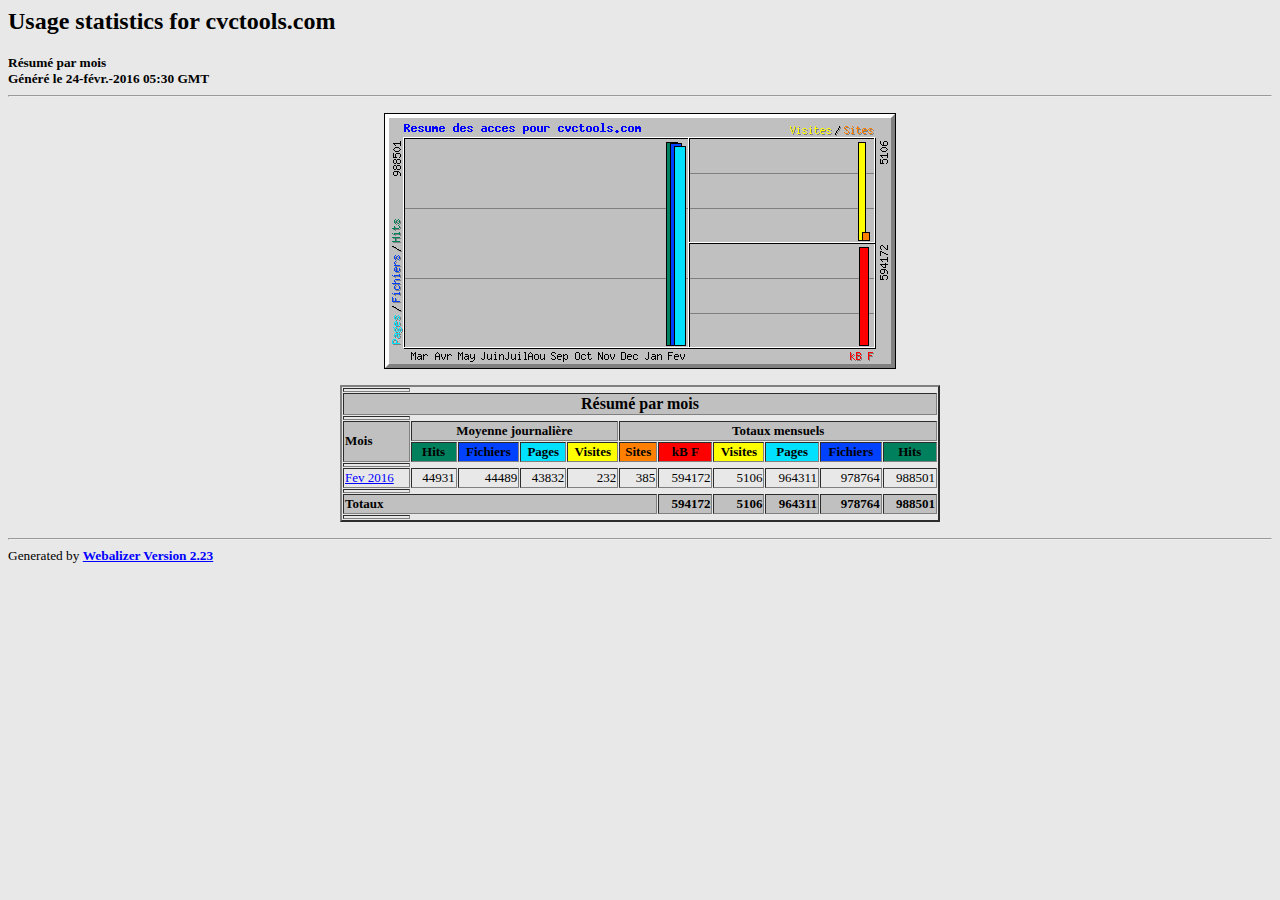
<file: stats/index.html>
<!DOCTYPE HTML PUBLIC "-//W3C//DTD HTML 4.0 Transitional//EN">

<!-- Generated by The Webalizer  Ver. 2.23-08 -->
<!--                                          -->
<!-- Copyright 1997-2013  Bradford L. Barrett -->
<!--                                          -->
<!-- Distributed under the GNU GPL  Version 2 -->
<!--        Full text may be found at:        -->
<!--         http://www.webalizer.org         -->
<!--                                          -->
<!--  Give the power back to the programmers  -->
<!--   Support the Free Software Foundation   -->
<!--           (http://www.fsf.org)           -->
<!--                                          -->
<!-- *** Generated: 24-févr.-2016 05:30 GMT *** -->

<HTML lang="en">
<HEAD>
    <TITLE>Usage statistics for cvctools.com - R&eacute;sum&eacute; par mois</TITLE>
</HEAD>

<BODY BGCOLOR="#E8E8E8" TEXT="#000000" LINK="#0000FF" VLINK="#FF0000">
<H2>Usage statistics for cvctools.com</H2>
<SMALL><STRONG>
    R&eacute;sum&eacute; par mois<BR>
    G&eacute;n&eacute;r&eacute; le 24-févr.-2016 05:30 GMT<BR>
</STRONG></SMALL>
<CENTER>
    <HR>
    <P>
        <IMG SRC="usage.png" ALT="Resume des acces pour cvctools.com" HEIGHT=256 WIDTH=512>

    <P>
    <TABLE WIDTH=600 BORDER=2 CELLSPACING=1 CELLPADDING=1>
        <TR>
            <TH HEIGHT=4></TH>
        </TR>
        <TR>
            <TH COLSPAN=11 BGCOLOR="#C0C0C0" ALIGN=center>R&eacute;sum&eacute; par mois</TH>
        </TR>
        <TR>
            <TH HEIGHT=4></TH>
        </TR>
        <TR>
            <TH ALIGN=left ROWSPAN=2 BGCOLOR="#C0C0C0"><FONT SIZE="-1">Mois</FONT></TH>
            <TH ALIGN=center COLSPAN=4 BGCOLOR="#C0C0C0"><FONT SIZE="-1">Moyenne journali&egrave;re</FONT></TH>
            <TH ALIGN=center COLSPAN=6 BGCOLOR="#C0C0C0"><FONT SIZE="-1">Totaux mensuels</FONT></TH>
        </TR>
        <TR>
            <TH ALIGN=center BGCOLOR="#00805c"><FONT SIZE="-1">Hits</FONT></TH>
            <TH ALIGN=center BGCOLOR="#0040ff"><FONT SIZE="-1">Fichiers</FONT></TH>
            <TH ALIGN=center BGCOLOR="#00e0ff"><FONT SIZE="-1">Pages</FONT></TH>
            <TH ALIGN=center BGCOLOR="#ffff00"><FONT SIZE="-1">Visites</FONT></TH>
            <TH ALIGN=center BGCOLOR="#ff8000"><FONT SIZE="-1">Sites</FONT></TH>
            <TH ALIGN=center BGCOLOR="#ff0000"><FONT SIZE="-1">kB F</FONT></TH>
            <TH ALIGN=center BGCOLOR="#ffff00"><FONT SIZE="-1">Visites</FONT></TH>
            <TH ALIGN=center BGCOLOR="#00e0ff"><FONT SIZE="-1">Pages</FONT></TH>
            <TH ALIGN=center BGCOLOR="#0040ff"><FONT SIZE="-1">Fichiers</FONT></TH>
            <TH ALIGN=center BGCOLOR="#00805c"><FONT SIZE="-1">Hits</FONT></TH>
        </TR>
        <TR>
            <TH HEIGHT=4></TH>
        </TR>
        <TR>
            <TD NOWRAP><A HREF="usage_201602.html"><FONT SIZE="-1">Fev 2016</FONT></A></TD>
            <TD ALIGN=right><FONT SIZE="-1">44931</FONT></TD>
            <TD ALIGN=right><FONT SIZE="-1">44489</FONT></TD>
            <TD ALIGN=right><FONT SIZE="-1">43832</FONT></TD>
            <TD ALIGN=right><FONT SIZE="-1">232</FONT></TD>
            <TD ALIGN=right><FONT SIZE="-1">385</FONT></TD>
            <TD ALIGN=right><FONT SIZE="-1">594172</FONT></TD>
            <TD ALIGN=right><FONT SIZE="-1">5106</FONT></TD>
            <TD ALIGN=right><FONT SIZE="-1">964311</FONT></TD>
            <TD ALIGN=right><FONT SIZE="-1">978764</FONT></TD>
            <TD ALIGN=right><FONT SIZE="-1">988501</FONT></TD>
        </TR>
        <TR>
            <TH HEIGHT=4></TH>
        </TR>
        <TR>
            <TH BGCOLOR="#C0C0C0" COLSPAN=6 ALIGN=left><FONT SIZE="-1">Totaux</FONT></TH>
            <TH BGCOLOR="#C0C0C0" ALIGN=right><FONT SIZE="-1">594172</FONT></TH>
            <TH BGCOLOR="#C0C0C0" ALIGN=right><FONT SIZE="-1">5106</FONT></TH>
            <TH BGCOLOR="#C0C0C0" ALIGN=right><FONT SIZE="-1">964311</FONT></TH>
            <TH BGCOLOR="#C0C0C0" ALIGN=right><FONT SIZE="-1">978764</FONT></TH>
            <TH BGCOLOR="#C0C0C0" ALIGN=right><FONT SIZE="-1">988501</FONT></TH>
        </TR>
        <TR>
            <TH HEIGHT=4></TH>
        </TR>
    </TABLE>
</CENTER>
<P>
<HR>
<TABLE WIDTH="100%" CELLPADDING=0 CELLSPACING=0 BORDER=0>
    <TR>
        <TD ALIGN=left VALIGN=top>
            <SMALL>Generated by
                <A HREF="http://www.webalizer.org/"><STRONG>Webalizer Version 2.23</STRONG></A>
            </SMALL>
        </TD>
    </TR>
</TABLE>

<!-- Webalizer Version 2.23-08 (Mod: 26-Aug-2013) -->

</BODY>
</HTML>
</file>
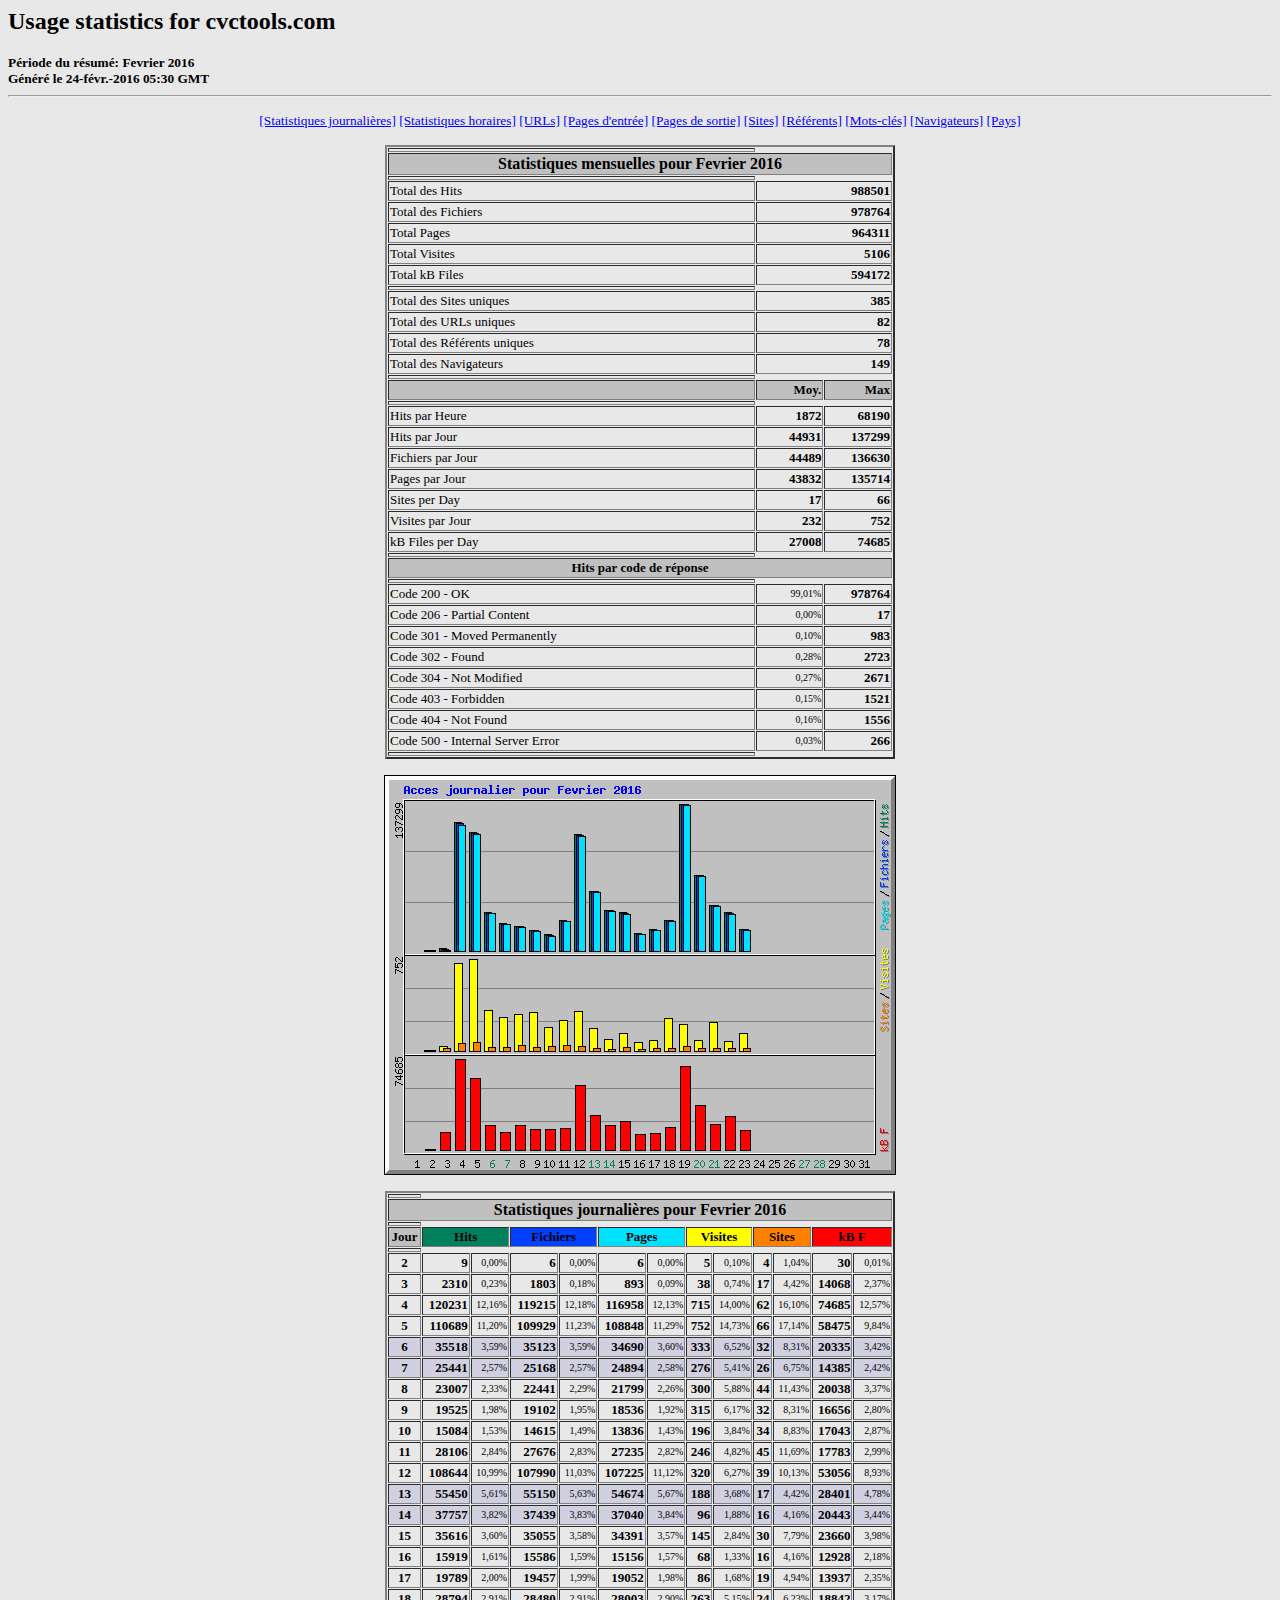
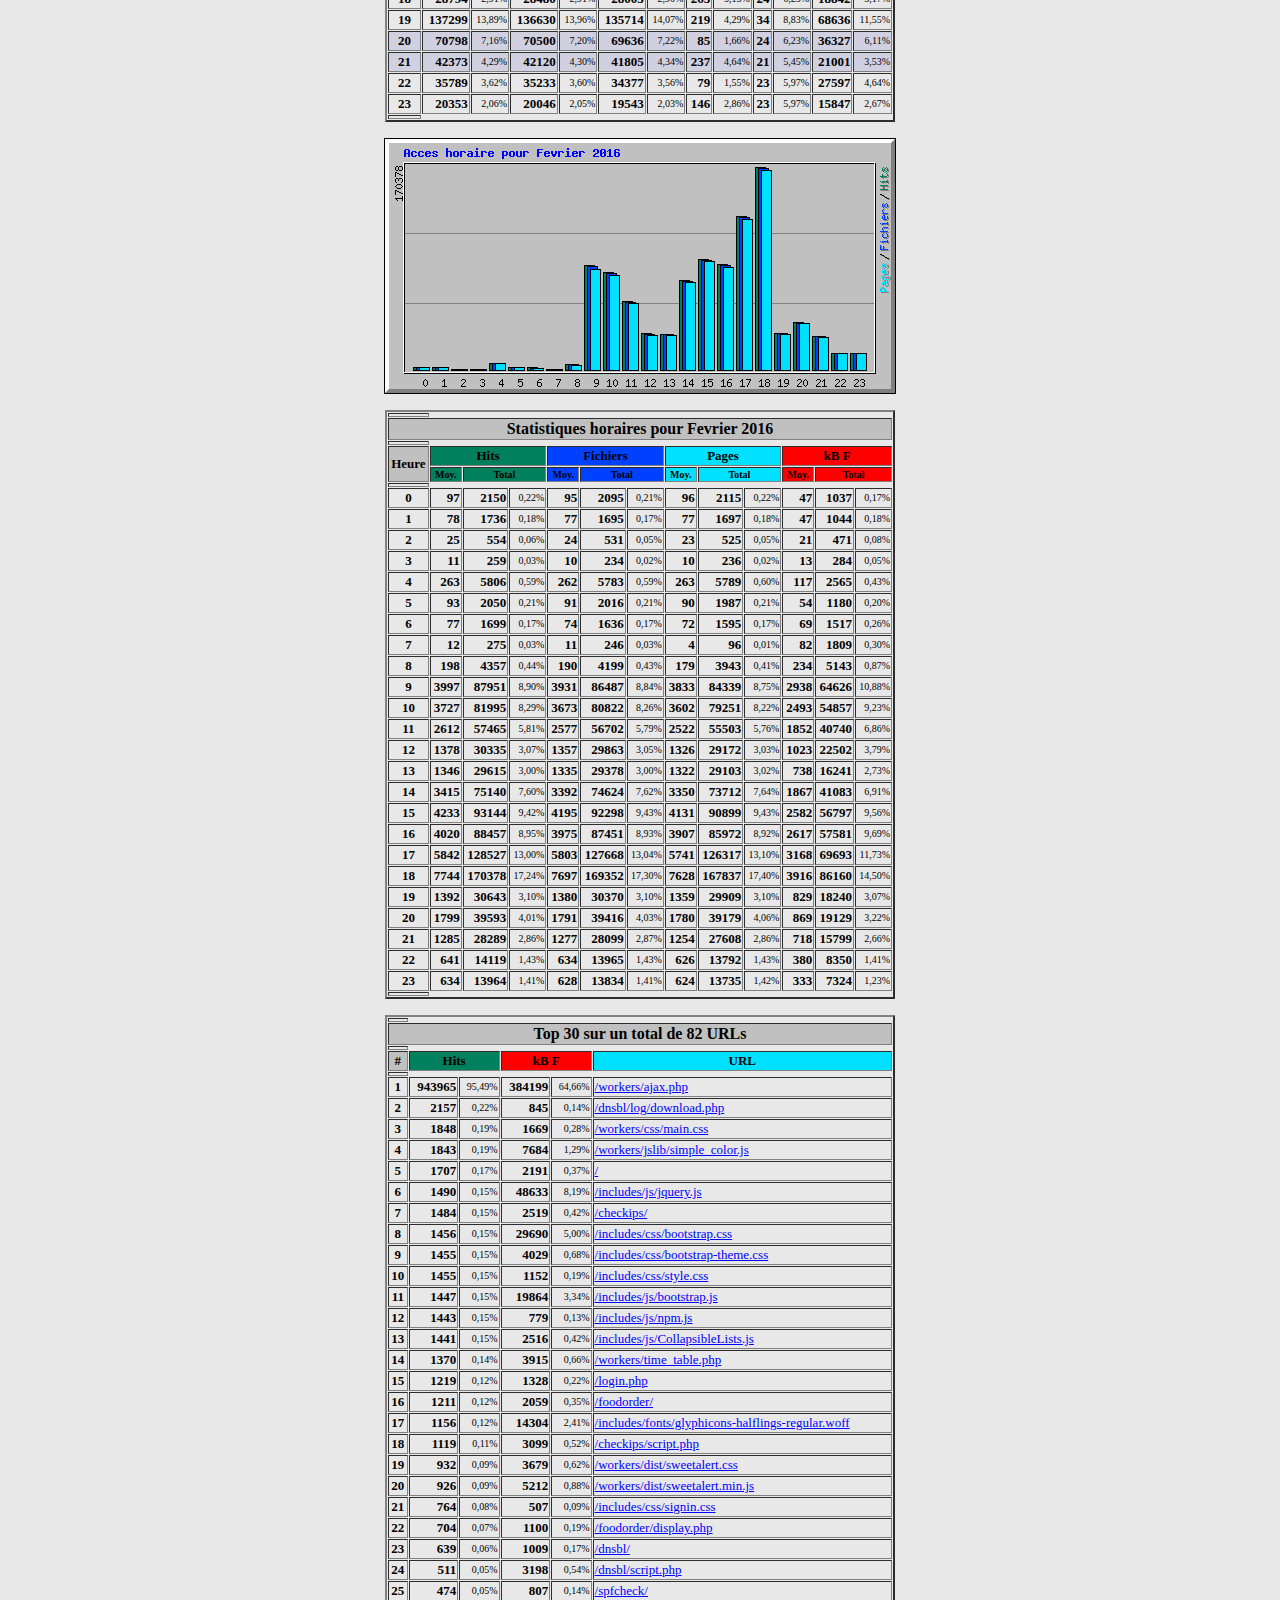
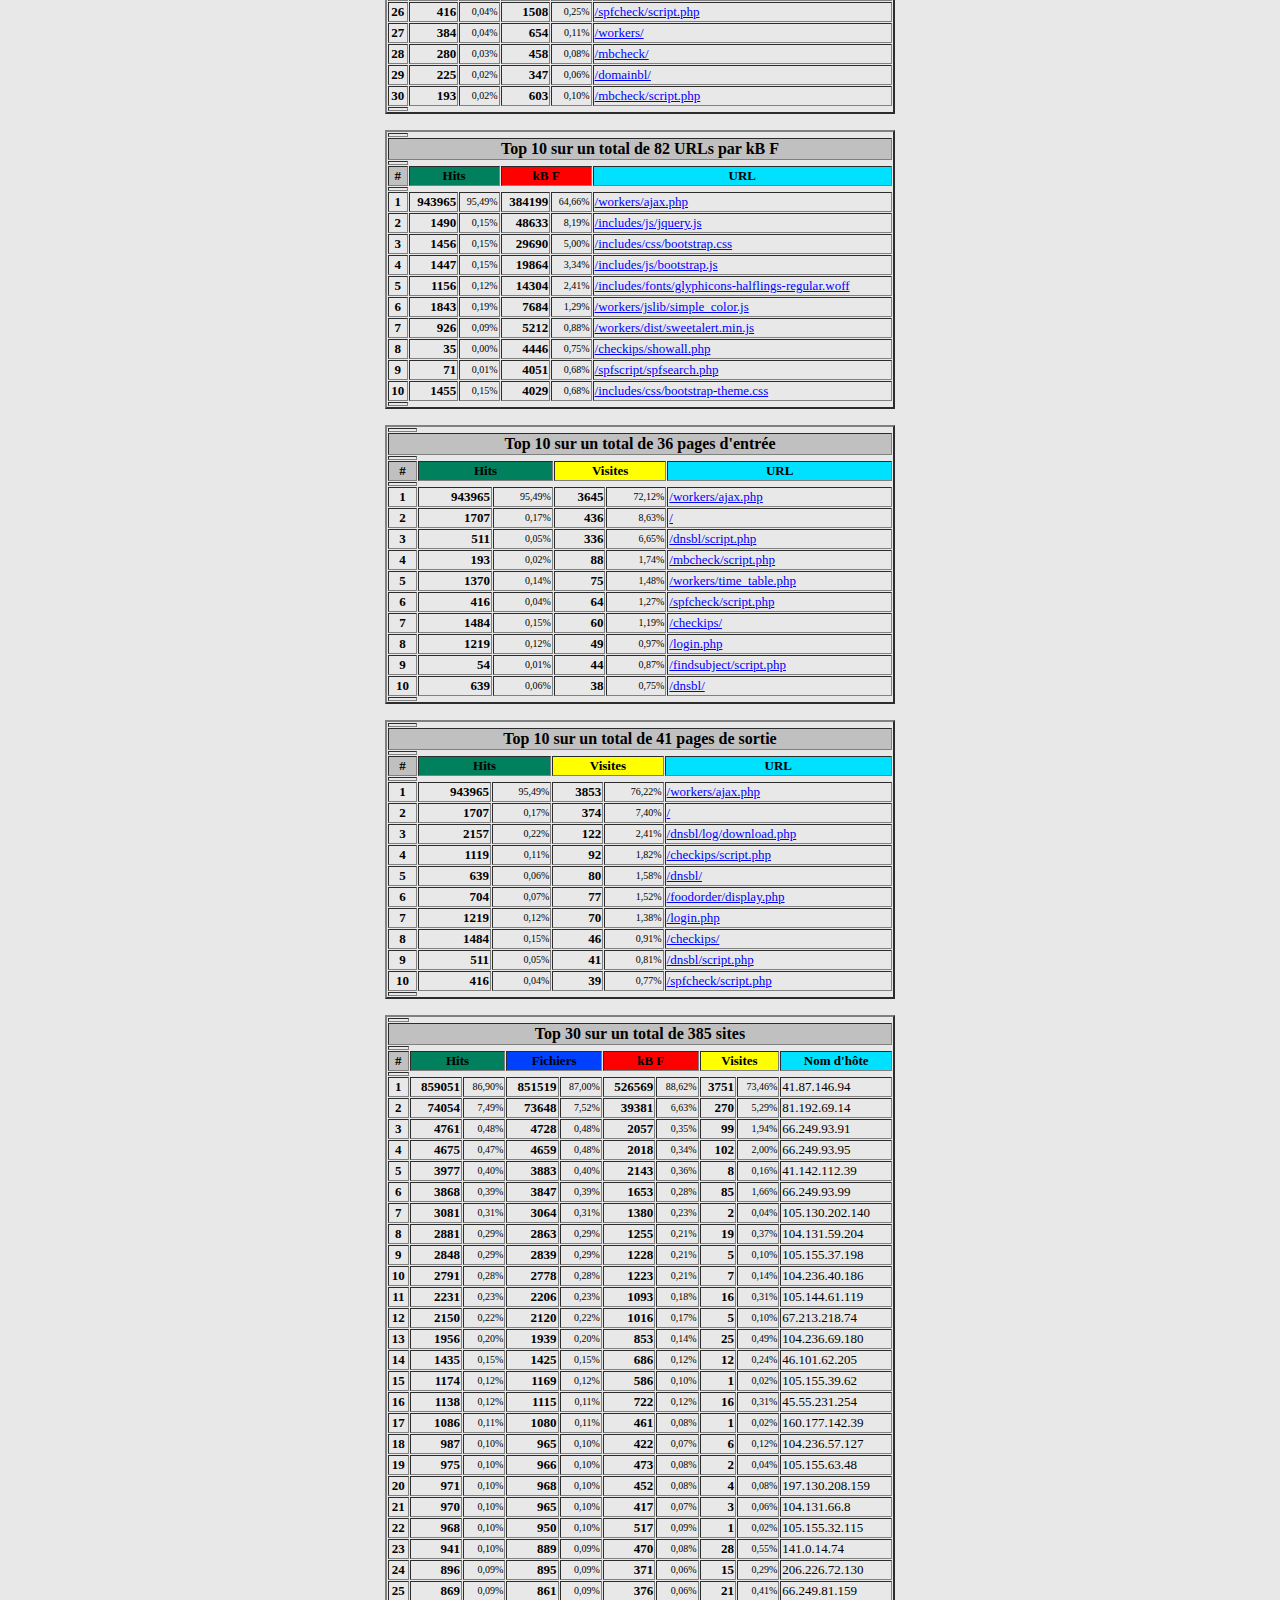
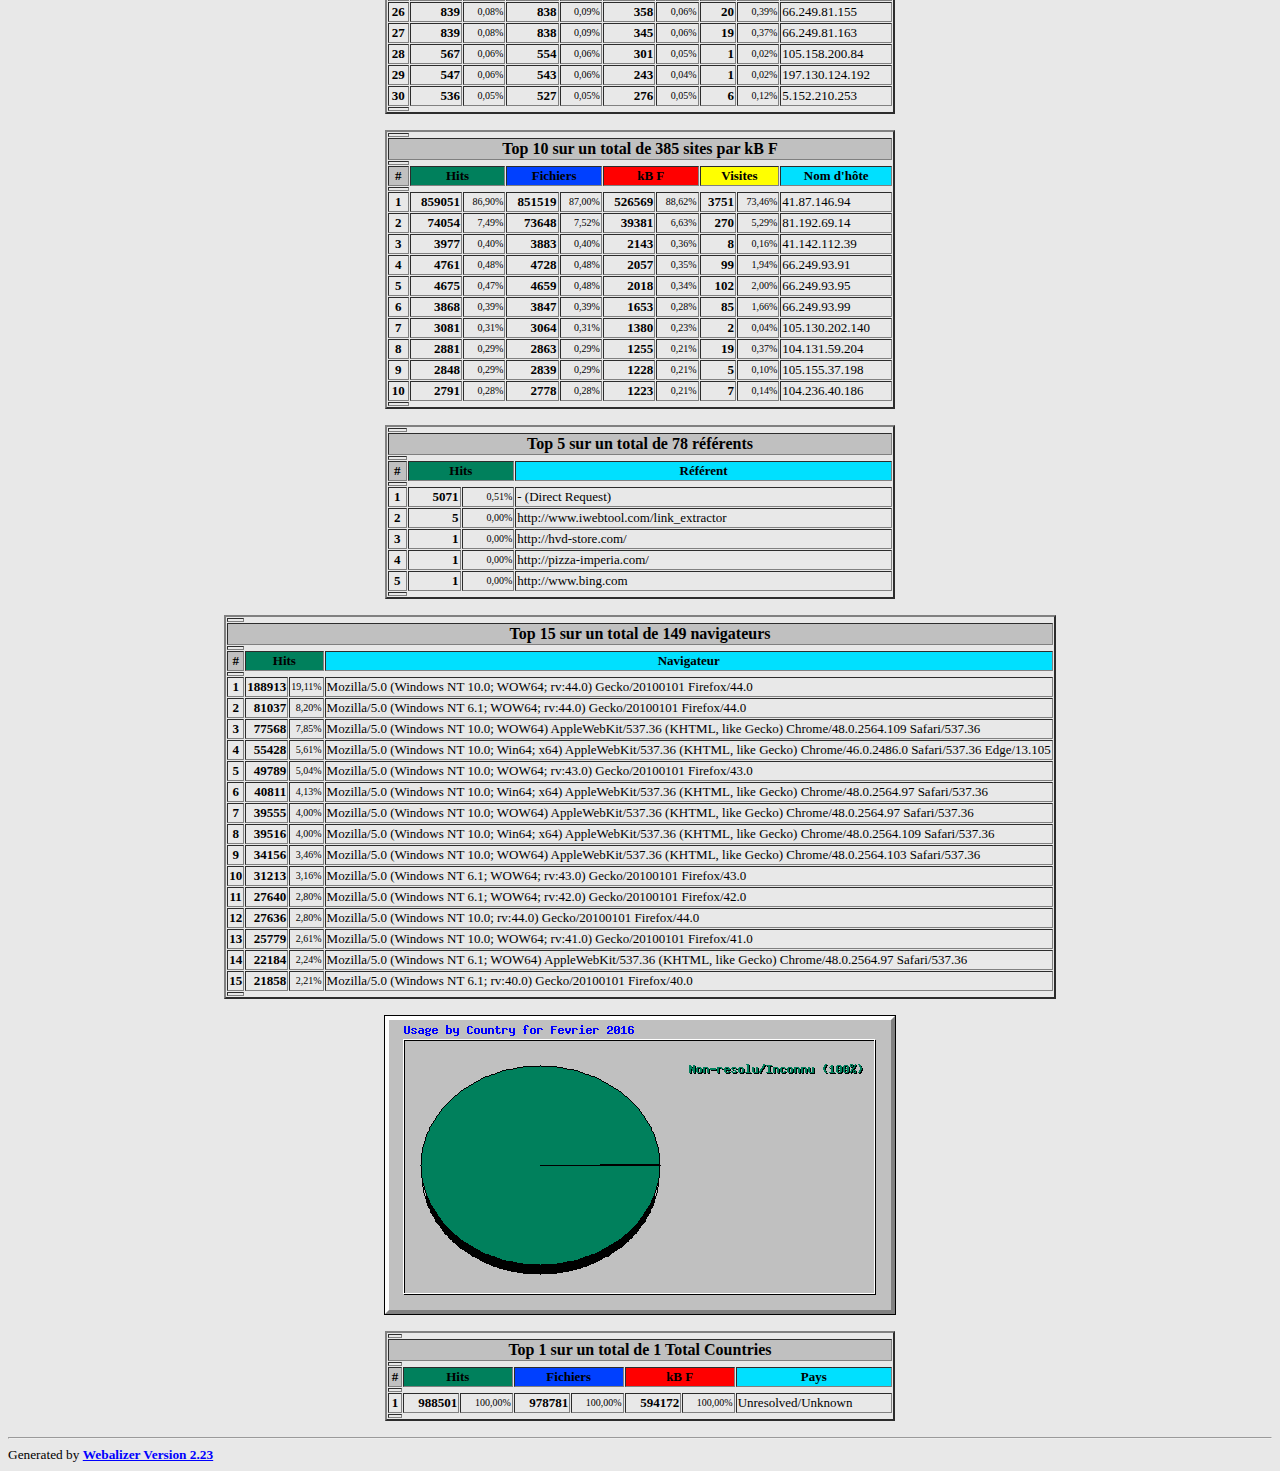
<file: stats/usage_201602.html>
<!DOCTYPE HTML PUBLIC "-//W3C//DTD HTML 4.0 Transitional//EN">

<!-- Generated by The Webalizer  Ver. 2.23-08 -->
<!--                                          -->
<!-- Copyright 1997-2013  Bradford L. Barrett -->
<!--                                          -->
<!-- Distributed under the GNU GPL  Version 2 -->
<!--        Full text may be found at:        -->
<!--         http://www.webalizer.org         -->
<!--                                          -->
<!--  Give the power back to the programmers  -->
<!--   Support the Free Software Foundation   -->
<!--           (http://www.fsf.org)           -->
<!--                                          -->
<!-- *** Generated: 24-févr.-2016 05:30 GMT *** -->

<HTML lang="en">
<HEAD>
    <TITLE>Usage statistics for cvctools.com - Fevrier 2016</TITLE>
</HEAD>

<BODY BGCOLOR="#E8E8E8" TEXT="#000000" LINK="#0000FF" VLINK="#FF0000">
<H2>Usage statistics for cvctools.com</H2>
<SMALL><STRONG>
    P&eacute;riode du r&eacute;sum&eacute;: Fevrier 2016<BR>
    G&eacute;n&eacute;r&eacute; le 24-févr.-2016 05:30 GMT<BR>
</STRONG></SMALL>
<CENTER>
<HR>
<P>
    <SMALL>
        <A HREF="#DAYSTATS">[Statistiques journali&egrave;res]</A>
        <A HREF="#HOURSTATS">[Statistiques horaires]</A>
        <A HREF="#TOPURLS">[URLs]</A>
        <A HREF="#TOPENTRY">[Pages d'entr&eacute;e]</A>
        <A HREF="#TOPEXIT">[Pages de sortie]</A>
        <A HREF="#TOPSITES">[Sites]</A>
        <A HREF="#TOPREFS">[R&eacute;f&eacute;rents]</A>
        <A HREF="#TOPSEARCH">[Mots-cl&eacute;s]</A>
        <A HREF="#TOPAGENTS">[Navigateurs]</A>
        <A HREF="#TOPCTRYS">[Pays]</A>
    </SMALL>
<P>
<TABLE WIDTH=510 BORDER=2 CELLSPACING=1 CELLPADDING=1>
    <TR>
        <TH HEIGHT=4></TH>
    </TR>
    <TR>
        <TH COLSPAN=3 ALIGN=center BGCOLOR="#C0C0C0">Statistiques mensuelles pour Fevrier 2016</TH>
    </TR>
    <TR>
        <TH HEIGHT=4></TH>
    </TR>
    <TR>
        <TD WIDTH=380><FONT SIZE="-1">Total des Hits</FONT></TD>
        <TD ALIGN=right COLSPAN=2><FONT SIZE="-1"><B>988501</B></FONT></TD>
    </TR>
    <TR>
        <TD WIDTH=380><FONT SIZE="-1">Total des Fichiers</FONT></TD>
        <TD ALIGN=right COLSPAN=2><FONT SIZE="-1"><B>978764</B></FONT></TD>
    </TR>
    <TR>
        <TD WIDTH=380><FONT SIZE="-1">Total Pages</FONT></TD>
        <TD ALIGN=right COLSPAN=2><FONT SIZE="-1"><B>964311</B></FONT></TD>
    </TR>
    <TR>
        <TD WIDTH=380><FONT SIZE="-1">Total Visites</FONT></TD>
        <TD ALIGN=right COLSPAN=2><FONT SIZE="-1"><B>5106</B></FONT></TD>
    </TR>
    <TR>
        <TD WIDTH=380><FONT SIZE="-1">Total kB Files</FONT></TD>
        <TD ALIGN=right COLSPAN=2><FONT SIZE="-1"><B>594172</B></FONT></TD>
    </TR>
    <TR>
        <TH HEIGHT=4></TH>
    </TR>
    <TR>
        <TD WIDTH=380><FONT SIZE="-1">Total des Sites uniques</FONT></TD>
        <TD ALIGN=right COLSPAN=2><FONT SIZE="-1"><B>385</B></FONT></TD>
    </TR>
    <TR>
        <TD WIDTH=380><FONT SIZE="-1">Total des URLs uniques</FONT></TD>
        <TD ALIGN=right COLSPAN=2><FONT SIZE="-1"><B>82</B></FONT></TD>
    </TR>
    <TR>
        <TD WIDTH=380><FONT SIZE="-1">Total des R&eacute;f&eacute;rents uniques</FONT></TD>
        <TD ALIGN=right COLSPAN=2><FONT SIZE="-1"><B>78</B></FONT></TD>
    </TR>
    <TR>
        <TD WIDTH=380><FONT SIZE="-1">Total des Navigateurs</FONT></TD>
        <TD ALIGN=right COLSPAN=2><FONT SIZE="-1"><B>149</B></FONT></TD>
    </TR>
    <TR>
        <TH HEIGHT=4></TH>
    </TR>
    <TR>
        <TH WIDTH=380 BGCOLOR="#C0C0C0"><FONT SIZE=-1 COLOR="#C0C0C0">.</FONT></TH>
        <TH WIDTH=65 BGCOLOR="#C0C0C0" ALIGN=right><FONT SIZE=-1>Moy. </FONT></TH>
        <TH WIDTH=65 BGCOLOR="#C0C0C0" ALIGN=right><FONT SIZE=-1>Max </FONT></TH>
    </TR>
    <TR>
        <TH HEIGHT=4></TH>
    </TR>
    <TR>
        <TD><FONT SIZE="-1">Hits par Heure</FONT></TD>
        <TD ALIGN=right WIDTH=65><FONT SIZE="-1"><B>1872</B></FONT></TD>
        <TD WIDTH=65 ALIGN=right><FONT SIZE=-1><B>68190</B></FONT></TD>
    </TR>
    <TR>
        <TD><FONT SIZE="-1">Hits par Jour</FONT></TD>
        <TD ALIGN=right WIDTH=65><FONT SIZE="-1"><B>44931</B></FONT></TD>
        <TD WIDTH=65 ALIGN=right><FONT SIZE=-1><B>137299</B></FONT></TD>
    </TR>
    <TR>
        <TD><FONT SIZE="-1">Fichiers par Jour</FONT></TD>
        <TD ALIGN=right WIDTH=65><FONT SIZE="-1"><B>44489</B></FONT></TD>
        <TD WIDTH=65 ALIGN=right><FONT SIZE=-1><B>136630</B></FONT></TD>
    </TR>
    <TR>
        <TD><FONT SIZE="-1">Pages par Jour</FONT></TD>
        <TD ALIGN=right WIDTH=65><FONT SIZE="-1"><B>43832</B></FONT></TD>
        <TD WIDTH=65 ALIGN=right><FONT SIZE=-1><B>135714</B></FONT></TD>
    </TR>
    <TR>
        <TD><FONT SIZE="-1">Sites per Day</FONT></TD>
        <TD ALIGN=right WIDTH=65><FONT SIZE="-1"><B>17</B></FONT></TD>
        <TD WIDTH=65 ALIGN=right><FONT SIZE=-1><B>66</B></FONT></TD>
    </TR>
    <TR>
        <TD><FONT SIZE="-1">Visites par Jour</FONT></TD>
        <TD ALIGN=right WIDTH=65><FONT SIZE="-1"><B>232</B></FONT></TD>
        <TD WIDTH=65 ALIGN=right><FONT SIZE=-1><B>752</B></FONT></TD>
    </TR>
    <TR>
        <TD><FONT SIZE="-1">kB Files per Day</FONT></TD>
        <TD ALIGN=right WIDTH=65><FONT SIZE="-1"><B>27008</B></FONT></TD>
        <TD WIDTH=65 ALIGN=right><FONT SIZE=-1><B>74685</B></FONT></TD>
    </TR>
    <TR>
        <TH HEIGHT=4></TH>
    </TR>
    <TR>
        <TH COLSPAN=3 ALIGN=center BGCOLOR="#C0C0C0">
            <FONT SIZE="-1">Hits par code de r&eacute;ponse</FONT></TH>
    </TR>
    <TR>
        <TH HEIGHT=4></TH>
    </TR>
    <TR>
        <TD><FONT SIZE="-1">Code 200 - OK</FONT></TD>
        <TD ALIGN=right><FONT SIZE="-2">99,01%</FONT></TD>
        <TD ALIGN=right><FONT SIZE="-1"><B>978764</B></FONT></TD>
    </TR>
    <TR>
        <TD><FONT SIZE="-1">Code 206 - Partial Content</FONT></TD>
        <TD ALIGN=right><FONT SIZE="-2">0,00%</FONT></TD>
        <TD ALIGN=right><FONT SIZE="-1"><B>17</B></FONT></TD>
    </TR>
    <TR>
        <TD><FONT SIZE="-1">Code 301 - Moved Permanently</FONT></TD>
        <TD ALIGN=right><FONT SIZE="-2">0,10%</FONT></TD>
        <TD ALIGN=right><FONT SIZE="-1"><B>983</B></FONT></TD>
    </TR>
    <TR>
        <TD><FONT SIZE="-1">Code 302 - Found</FONT></TD>
        <TD ALIGN=right><FONT SIZE="-2">0,28%</FONT></TD>
        <TD ALIGN=right><FONT SIZE="-1"><B>2723</B></FONT></TD>
    </TR>
    <TR>
        <TD><FONT SIZE="-1">Code 304 - Not Modified</FONT></TD>
        <TD ALIGN=right><FONT SIZE="-2">0,27%</FONT></TD>
        <TD ALIGN=right><FONT SIZE="-1"><B>2671</B></FONT></TD>
    </TR>
    <TR>
        <TD><FONT SIZE="-1">Code 403 - Forbidden</FONT></TD>
        <TD ALIGN=right><FONT SIZE="-2">0,15%</FONT></TD>
        <TD ALIGN=right><FONT SIZE="-1"><B>1521</B></FONT></TD>
    </TR>
    <TR>
        <TD><FONT SIZE="-1">Code 404 - Not Found</FONT></TD>
        <TD ALIGN=right><FONT SIZE="-2">0,16%</FONT></TD>
        <TD ALIGN=right><FONT SIZE="-1"><B>1556</B></FONT></TD>
    </TR>
    <TR>
        <TD><FONT SIZE="-1">Code 500 - Internal Server Error</FONT></TD>
        <TD ALIGN=right><FONT SIZE="-2">0,03%</FONT></TD>
        <TD ALIGN=right><FONT SIZE="-1"><B>266</B></FONT></TD>
    </TR>
    <TR>
        <TH HEIGHT=4></TH>
    </TR>
</TABLE>
<P>
    <A NAME="DAYSTATS"></A>
    <IMG SRC="daily_usage_201602.png" ALT="Acces journalier pour Fevrier 2016" HEIGHT=400 WIDTH=512>

<P>
<TABLE WIDTH=510 BORDER=2 CELLSPACING=1 CELLPADDING=1>
<TR>
    <TH HEIGHT=4></TH>
</TR>
<TR>
    <TH BGCOLOR="#C0C0C0" COLSPAN=13 ALIGN=center>Statistiques journali&egrave;res pour Fevrier 2016</TH>
</TR>
<TR>
    <TH HEIGHT=4></TH>
</TR>
<TR>
    <TH ALIGN=center BGCOLOR="#C0C0C0"><FONT SIZE="-1">Jour</FONT></TH>
    <TH ALIGN=center BGCOLOR="#00805c" COLSPAN=2><FONT SIZE="-1">Hits</FONT></TH>
    <TH ALIGN=center BGCOLOR="#0040ff" COLSPAN=2><FONT SIZE="-1">Fichiers</FONT></TH>
    <TH ALIGN=center BGCOLOR="#00e0ff" COLSPAN=2><FONT SIZE="-1">Pages</FONT></TH>
    <TH ALIGN=center BGCOLOR="#ffff00" COLSPAN=2><FONT SIZE="-1">Visites</FONT></TH>
    <TH ALIGN=center BGCOLOR="#ff8000" COLSPAN=2><FONT SIZE="-1">Sites</FONT></TH>
    <TH ALIGN=center BGCOLOR="#ff0000" COLSPAN=2><FONT SIZE="-1">kB F</FONT></TH>
</TR>
<TR>
    <TH HEIGHT=4></TH>
</TR>
<TR>
    <TD ALIGN=center><FONT SIZE="-1"><B>2</B></FONT></TD>
    <TD ALIGN=right><FONT SIZE="-1"><B>9</B></FONT></TD>
    <TD ALIGN=right><FONT SIZE="-2">0,00%</FONT></TD>
    <TD ALIGN=right><FONT SIZE="-1"><B>6</B></FONT></TD>
    <TD ALIGN=right><FONT SIZE="-2">0,00%</FONT></TD>
    <TD ALIGN=right><FONT SIZE="-1"><B>6</B></FONT></TD>
    <TD ALIGN=right><FONT SIZE="-2">0,00%</FONT></TD>
    <TD ALIGN=right><FONT SIZE="-1"><B>5</B></FONT></TD>
    <TD ALIGN=right><FONT SIZE="-2">0,10%</FONT></TD>
    <TD ALIGN=right><FONT SIZE="-1"><B>4</B></FONT></TD>
    <TD ALIGN=right><FONT SIZE="-2">1,04%</FONT></TD>
    <TD ALIGN=right><FONT SIZE="-1"><B>30</B></FONT></TD>
    <TD ALIGN=right><FONT SIZE="-2">0,01%</FONT></TD>
</TR>
<TR>
    <TD ALIGN=center><FONT SIZE="-1"><B>3</B></FONT></TD>
    <TD ALIGN=right><FONT SIZE="-1"><B>2310</B></FONT></TD>
    <TD ALIGN=right><FONT SIZE="-2">0,23%</FONT></TD>
    <TD ALIGN=right><FONT SIZE="-1"><B>1803</B></FONT></TD>
    <TD ALIGN=right><FONT SIZE="-2">0,18%</FONT></TD>
    <TD ALIGN=right><FONT SIZE="-1"><B>893</B></FONT></TD>
    <TD ALIGN=right><FONT SIZE="-2">0,09%</FONT></TD>
    <TD ALIGN=right><FONT SIZE="-1"><B>38</B></FONT></TD>
    <TD ALIGN=right><FONT SIZE="-2">0,74%</FONT></TD>
    <TD ALIGN=right><FONT SIZE="-1"><B>17</B></FONT></TD>
    <TD ALIGN=right><FONT SIZE="-2">4,42%</FONT></TD>
    <TD ALIGN=right><FONT SIZE="-1"><B>14068</B></FONT></TD>
    <TD ALIGN=right><FONT SIZE="-2">2,37%</FONT></TD>
</TR>
<TR>
    <TD ALIGN=center><FONT SIZE="-1"><B>4</B></FONT></TD>
    <TD ALIGN=right><FONT SIZE="-1"><B>120231</B></FONT></TD>
    <TD ALIGN=right><FONT SIZE="-2">12,16%</FONT></TD>
    <TD ALIGN=right><FONT SIZE="-1"><B>119215</B></FONT></TD>
    <TD ALIGN=right><FONT SIZE="-2">12,18%</FONT></TD>
    <TD ALIGN=right><FONT SIZE="-1"><B>116958</B></FONT></TD>
    <TD ALIGN=right><FONT SIZE="-2">12,13%</FONT></TD>
    <TD ALIGN=right><FONT SIZE="-1"><B>715</B></FONT></TD>
    <TD ALIGN=right><FONT SIZE="-2">14,00%</FONT></TD>
    <TD ALIGN=right><FONT SIZE="-1"><B>62</B></FONT></TD>
    <TD ALIGN=right><FONT SIZE="-2">16,10%</FONT></TD>
    <TD ALIGN=right><FONT SIZE="-1"><B>74685</B></FONT></TD>
    <TD ALIGN=right><FONT SIZE="-2">12,57%</FONT></TD>
</TR>
<TR>
    <TD ALIGN=center><FONT SIZE="-1"><B>5</B></FONT></TD>
    <TD ALIGN=right><FONT SIZE="-1"><B>110689</B></FONT></TD>
    <TD ALIGN=right><FONT SIZE="-2">11,20%</FONT></TD>
    <TD ALIGN=right><FONT SIZE="-1"><B>109929</B></FONT></TD>
    <TD ALIGN=right><FONT SIZE="-2">11,23%</FONT></TD>
    <TD ALIGN=right><FONT SIZE="-1"><B>108848</B></FONT></TD>
    <TD ALIGN=right><FONT SIZE="-2">11,29%</FONT></TD>
    <TD ALIGN=right><FONT SIZE="-1"><B>752</B></FONT></TD>
    <TD ALIGN=right><FONT SIZE="-2">14,73%</FONT></TD>
    <TD ALIGN=right><FONT SIZE="-1"><B>66</B></FONT></TD>
    <TD ALIGN=right><FONT SIZE="-2">17,14%</FONT></TD>
    <TD ALIGN=right><FONT SIZE="-1"><B>58475</B></FONT></TD>
    <TD ALIGN=right><FONT SIZE="-2">9,84%</FONT></TD>
</TR>
<TR BGCOLOR="#D0D0E0">
    <TD ALIGN=center><FONT SIZE="-1"><B>6</B></FONT></TD>
    <TD ALIGN=right><FONT SIZE="-1"><B>35518</B></FONT></TD>
    <TD ALIGN=right><FONT SIZE="-2">3,59%</FONT></TD>
    <TD ALIGN=right><FONT SIZE="-1"><B>35123</B></FONT></TD>
    <TD ALIGN=right><FONT SIZE="-2">3,59%</FONT></TD>
    <TD ALIGN=right><FONT SIZE="-1"><B>34690</B></FONT></TD>
    <TD ALIGN=right><FONT SIZE="-2">3,60%</FONT></TD>
    <TD ALIGN=right><FONT SIZE="-1"><B>333</B></FONT></TD>
    <TD ALIGN=right><FONT SIZE="-2">6,52%</FONT></TD>
    <TD ALIGN=right><FONT SIZE="-1"><B>32</B></FONT></TD>
    <TD ALIGN=right><FONT SIZE="-2">8,31%</FONT></TD>
    <TD ALIGN=right><FONT SIZE="-1"><B>20335</B></FONT></TD>
    <TD ALIGN=right><FONT SIZE="-2">3,42%</FONT></TD>
</TR>
<TR BGCOLOR="#D0D0E0">
    <TD ALIGN=center><FONT SIZE="-1"><B>7</B></FONT></TD>
    <TD ALIGN=right><FONT SIZE="-1"><B>25441</B></FONT></TD>
    <TD ALIGN=right><FONT SIZE="-2">2,57%</FONT></TD>
    <TD ALIGN=right><FONT SIZE="-1"><B>25168</B></FONT></TD>
    <TD ALIGN=right><FONT SIZE="-2">2,57%</FONT></TD>
    <TD ALIGN=right><FONT SIZE="-1"><B>24894</B></FONT></TD>
    <TD ALIGN=right><FONT SIZE="-2">2,58%</FONT></TD>
    <TD ALIGN=right><FONT SIZE="-1"><B>276</B></FONT></TD>
    <TD ALIGN=right><FONT SIZE="-2">5,41%</FONT></TD>
    <TD ALIGN=right><FONT SIZE="-1"><B>26</B></FONT></TD>
    <TD ALIGN=right><FONT SIZE="-2">6,75%</FONT></TD>
    <TD ALIGN=right><FONT SIZE="-1"><B>14385</B></FONT></TD>
    <TD ALIGN=right><FONT SIZE="-2">2,42%</FONT></TD>
</TR>
<TR>
    <TD ALIGN=center><FONT SIZE="-1"><B>8</B></FONT></TD>
    <TD ALIGN=right><FONT SIZE="-1"><B>23007</B></FONT></TD>
    <TD ALIGN=right><FONT SIZE="-2">2,33%</FONT></TD>
    <TD ALIGN=right><FONT SIZE="-1"><B>22441</B></FONT></TD>
    <TD ALIGN=right><FONT SIZE="-2">2,29%</FONT></TD>
    <TD ALIGN=right><FONT SIZE="-1"><B>21799</B></FONT></TD>
    <TD ALIGN=right><FONT SIZE="-2">2,26%</FONT></TD>
    <TD ALIGN=right><FONT SIZE="-1"><B>300</B></FONT></TD>
    <TD ALIGN=right><FONT SIZE="-2">5,88%</FONT></TD>
    <TD ALIGN=right><FONT SIZE="-1"><B>44</B></FONT></TD>
    <TD ALIGN=right><FONT SIZE="-2">11,43%</FONT></TD>
    <TD ALIGN=right><FONT SIZE="-1"><B>20038</B></FONT></TD>
    <TD ALIGN=right><FONT SIZE="-2">3,37%</FONT></TD>
</TR>
<TR>
    <TD ALIGN=center><FONT SIZE="-1"><B>9</B></FONT></TD>
    <TD ALIGN=right><FONT SIZE="-1"><B>19525</B></FONT></TD>
    <TD ALIGN=right><FONT SIZE="-2">1,98%</FONT></TD>
    <TD ALIGN=right><FONT SIZE="-1"><B>19102</B></FONT></TD>
    <TD ALIGN=right><FONT SIZE="-2">1,95%</FONT></TD>
    <TD ALIGN=right><FONT SIZE="-1"><B>18536</B></FONT></TD>
    <TD ALIGN=right><FONT SIZE="-2">1,92%</FONT></TD>
    <TD ALIGN=right><FONT SIZE="-1"><B>315</B></FONT></TD>
    <TD ALIGN=right><FONT SIZE="-2">6,17%</FONT></TD>
    <TD ALIGN=right><FONT SIZE="-1"><B>32</B></FONT></TD>
    <TD ALIGN=right><FONT SIZE="-2">8,31%</FONT></TD>
    <TD ALIGN=right><FONT SIZE="-1"><B>16656</B></FONT></TD>
    <TD ALIGN=right><FONT SIZE="-2">2,80%</FONT></TD>
</TR>
<TR>
    <TD ALIGN=center><FONT SIZE="-1"><B>10</B></FONT></TD>
    <TD ALIGN=right><FONT SIZE="-1"><B>15084</B></FONT></TD>
    <TD ALIGN=right><FONT SIZE="-2">1,53%</FONT></TD>
    <TD ALIGN=right><FONT SIZE="-1"><B>14615</B></FONT></TD>
    <TD ALIGN=right><FONT SIZE="-2">1,49%</FONT></TD>
    <TD ALIGN=right><FONT SIZE="-1"><B>13836</B></FONT></TD>
    <TD ALIGN=right><FONT SIZE="-2">1,43%</FONT></TD>
    <TD ALIGN=right><FONT SIZE="-1"><B>196</B></FONT></TD>
    <TD ALIGN=right><FONT SIZE="-2">3,84%</FONT></TD>
    <TD ALIGN=right><FONT SIZE="-1"><B>34</B></FONT></TD>
    <TD ALIGN=right><FONT SIZE="-2">8,83%</FONT></TD>
    <TD ALIGN=right><FONT SIZE="-1"><B>17043</B></FONT></TD>
    <TD ALIGN=right><FONT SIZE="-2">2,87%</FONT></TD>
</TR>
<TR>
    <TD ALIGN=center><FONT SIZE="-1"><B>11</B></FONT></TD>
    <TD ALIGN=right><FONT SIZE="-1"><B>28106</B></FONT></TD>
    <TD ALIGN=right><FONT SIZE="-2">2,84%</FONT></TD>
    <TD ALIGN=right><FONT SIZE="-1"><B>27676</B></FONT></TD>
    <TD ALIGN=right><FONT SIZE="-2">2,83%</FONT></TD>
    <TD ALIGN=right><FONT SIZE="-1"><B>27235</B></FONT></TD>
    <TD ALIGN=right><FONT SIZE="-2">2,82%</FONT></TD>
    <TD ALIGN=right><FONT SIZE="-1"><B>246</B></FONT></TD>
    <TD ALIGN=right><FONT SIZE="-2">4,82%</FONT></TD>
    <TD ALIGN=right><FONT SIZE="-1"><B>45</B></FONT></TD>
    <TD ALIGN=right><FONT SIZE="-2">11,69%</FONT></TD>
    <TD ALIGN=right><FONT SIZE="-1"><B>17783</B></FONT></TD>
    <TD ALIGN=right><FONT SIZE="-2">2,99%</FONT></TD>
</TR>
<TR>
    <TD ALIGN=center><FONT SIZE="-1"><B>12</B></FONT></TD>
    <TD ALIGN=right><FONT SIZE="-1"><B>108644</B></FONT></TD>
    <TD ALIGN=right><FONT SIZE="-2">10,99%</FONT></TD>
    <TD ALIGN=right><FONT SIZE="-1"><B>107990</B></FONT></TD>
    <TD ALIGN=right><FONT SIZE="-2">11,03%</FONT></TD>
    <TD ALIGN=right><FONT SIZE="-1"><B>107225</B></FONT></TD>
    <TD ALIGN=right><FONT SIZE="-2">11,12%</FONT></TD>
    <TD ALIGN=right><FONT SIZE="-1"><B>320</B></FONT></TD>
    <TD ALIGN=right><FONT SIZE="-2">6,27%</FONT></TD>
    <TD ALIGN=right><FONT SIZE="-1"><B>39</B></FONT></TD>
    <TD ALIGN=right><FONT SIZE="-2">10,13%</FONT></TD>
    <TD ALIGN=right><FONT SIZE="-1"><B>53056</B></FONT></TD>
    <TD ALIGN=right><FONT SIZE="-2">8,93%</FONT></TD>
</TR>
<TR BGCOLOR="#D0D0E0">
    <TD ALIGN=center><FONT SIZE="-1"><B>13</B></FONT></TD>
    <TD ALIGN=right><FONT SIZE="-1"><B>55450</B></FONT></TD>
    <TD ALIGN=right><FONT SIZE="-2">5,61%</FONT></TD>
    <TD ALIGN=right><FONT SIZE="-1"><B>55150</B></FONT></TD>
    <TD ALIGN=right><FONT SIZE="-2">5,63%</FONT></TD>
    <TD ALIGN=right><FONT SIZE="-1"><B>54674</B></FONT></TD>
    <TD ALIGN=right><FONT SIZE="-2">5,67%</FONT></TD>
    <TD ALIGN=right><FONT SIZE="-1"><B>188</B></FONT></TD>
    <TD ALIGN=right><FONT SIZE="-2">3,68%</FONT></TD>
    <TD ALIGN=right><FONT SIZE="-1"><B>17</B></FONT></TD>
    <TD ALIGN=right><FONT SIZE="-2">4,42%</FONT></TD>
    <TD ALIGN=right><FONT SIZE="-1"><B>28401</B></FONT></TD>
    <TD ALIGN=right><FONT SIZE="-2">4,78%</FONT></TD>
</TR>
<TR BGCOLOR="#D0D0E0">
    <TD ALIGN=center><FONT SIZE="-1"><B>14</B></FONT></TD>
    <TD ALIGN=right><FONT SIZE="-1"><B>37757</B></FONT></TD>
    <TD ALIGN=right><FONT SIZE="-2">3,82%</FONT></TD>
    <TD ALIGN=right><FONT SIZE="-1"><B>37439</B></FONT></TD>
    <TD ALIGN=right><FONT SIZE="-2">3,83%</FONT></TD>
    <TD ALIGN=right><FONT SIZE="-1"><B>37040</B></FONT></TD>
    <TD ALIGN=right><FONT SIZE="-2">3,84%</FONT></TD>
    <TD ALIGN=right><FONT SIZE="-1"><B>96</B></FONT></TD>
    <TD ALIGN=right><FONT SIZE="-2">1,88%</FONT></TD>
    <TD ALIGN=right><FONT SIZE="-1"><B>16</B></FONT></TD>
    <TD ALIGN=right><FONT SIZE="-2">4,16%</FONT></TD>
    <TD ALIGN=right><FONT SIZE="-1"><B>20443</B></FONT></TD>
    <TD ALIGN=right><FONT SIZE="-2">3,44%</FONT></TD>
</TR>
<TR>
    <TD ALIGN=center><FONT SIZE="-1"><B>15</B></FONT></TD>
    <TD ALIGN=right><FONT SIZE="-1"><B>35616</B></FONT></TD>
    <TD ALIGN=right><FONT SIZE="-2">3,60%</FONT></TD>
    <TD ALIGN=right><FONT SIZE="-1"><B>35055</B></FONT></TD>
    <TD ALIGN=right><FONT SIZE="-2">3,58%</FONT></TD>
    <TD ALIGN=right><FONT SIZE="-1"><B>34391</B></FONT></TD>
    <TD ALIGN=right><FONT SIZE="-2">3,57%</FONT></TD>
    <TD ALIGN=right><FONT SIZE="-1"><B>145</B></FONT></TD>
    <TD ALIGN=right><FONT SIZE="-2">2,84%</FONT></TD>
    <TD ALIGN=right><FONT SIZE="-1"><B>30</B></FONT></TD>
    <TD ALIGN=right><FONT SIZE="-2">7,79%</FONT></TD>
    <TD ALIGN=right><FONT SIZE="-1"><B>23660</B></FONT></TD>
    <TD ALIGN=right><FONT SIZE="-2">3,98%</FONT></TD>
</TR>
<TR>
    <TD ALIGN=center><FONT SIZE="-1"><B>16</B></FONT></TD>
    <TD ALIGN=right><FONT SIZE="-1"><B>15919</B></FONT></TD>
    <TD ALIGN=right><FONT SIZE="-2">1,61%</FONT></TD>
    <TD ALIGN=right><FONT SIZE="-1"><B>15586</B></FONT></TD>
    <TD ALIGN=right><FONT SIZE="-2">1,59%</FONT></TD>
    <TD ALIGN=right><FONT SIZE="-1"><B>15156</B></FONT></TD>
    <TD ALIGN=right><FONT SIZE="-2">1,57%</FONT></TD>
    <TD ALIGN=right><FONT SIZE="-1"><B>68</B></FONT></TD>
    <TD ALIGN=right><FONT SIZE="-2">1,33%</FONT></TD>
    <TD ALIGN=right><FONT SIZE="-1"><B>16</B></FONT></TD>
    <TD ALIGN=right><FONT SIZE="-2">4,16%</FONT></TD>
    <TD ALIGN=right><FONT SIZE="-1"><B>12928</B></FONT></TD>
    <TD ALIGN=right><FONT SIZE="-2">2,18%</FONT></TD>
</TR>
<TR>
    <TD ALIGN=center><FONT SIZE="-1"><B>17</B></FONT></TD>
    <TD ALIGN=right><FONT SIZE="-1"><B>19789</B></FONT></TD>
    <TD ALIGN=right><FONT SIZE="-2">2,00%</FONT></TD>
    <TD ALIGN=right><FONT SIZE="-1"><B>19457</B></FONT></TD>
    <TD ALIGN=right><FONT SIZE="-2">1,99%</FONT></TD>
    <TD ALIGN=right><FONT SIZE="-1"><B>19052</B></FONT></TD>
    <TD ALIGN=right><FONT SIZE="-2">1,98%</FONT></TD>
    <TD ALIGN=right><FONT SIZE="-1"><B>86</B></FONT></TD>
    <TD ALIGN=right><FONT SIZE="-2">1,68%</FONT></TD>
    <TD ALIGN=right><FONT SIZE="-1"><B>19</B></FONT></TD>
    <TD ALIGN=right><FONT SIZE="-2">4,94%</FONT></TD>
    <TD ALIGN=right><FONT SIZE="-1"><B>13937</B></FONT></TD>
    <TD ALIGN=right><FONT SIZE="-2">2,35%</FONT></TD>
</TR>
<TR>
    <TD ALIGN=center><FONT SIZE="-1"><B>18</B></FONT></TD>
    <TD ALIGN=right><FONT SIZE="-1"><B>28794</B></FONT></TD>
    <TD ALIGN=right><FONT SIZE="-2">2,91%</FONT></TD>
    <TD ALIGN=right><FONT SIZE="-1"><B>28480</B></FONT></TD>
    <TD ALIGN=right><FONT SIZE="-2">2,91%</FONT></TD>
    <TD ALIGN=right><FONT SIZE="-1"><B>28003</B></FONT></TD>
    <TD ALIGN=right><FONT SIZE="-2">2,90%</FONT></TD>
    <TD ALIGN=right><FONT SIZE="-1"><B>263</B></FONT></TD>
    <TD ALIGN=right><FONT SIZE="-2">5,15%</FONT></TD>
    <TD ALIGN=right><FONT SIZE="-1"><B>24</B></FONT></TD>
    <TD ALIGN=right><FONT SIZE="-2">6,23%</FONT></TD>
    <TD ALIGN=right><FONT SIZE="-1"><B>18842</B></FONT></TD>
    <TD ALIGN=right><FONT SIZE="-2">3,17%</FONT></TD>
</TR>
<TR>
    <TD ALIGN=center><FONT SIZE="-1"><B>19</B></FONT></TD>
    <TD ALIGN=right><FONT SIZE="-1"><B>137299</B></FONT></TD>
    <TD ALIGN=right><FONT SIZE="-2">13,89%</FONT></TD>
    <TD ALIGN=right><FONT SIZE="-1"><B>136630</B></FONT></TD>
    <TD ALIGN=right><FONT SIZE="-2">13,96%</FONT></TD>
    <TD ALIGN=right><FONT SIZE="-1"><B>135714</B></FONT></TD>
    <TD ALIGN=right><FONT SIZE="-2">14,07%</FONT></TD>
    <TD ALIGN=right><FONT SIZE="-1"><B>219</B></FONT></TD>
    <TD ALIGN=right><FONT SIZE="-2">4,29%</FONT></TD>
    <TD ALIGN=right><FONT SIZE="-1"><B>34</B></FONT></TD>
    <TD ALIGN=right><FONT SIZE="-2">8,83%</FONT></TD>
    <TD ALIGN=right><FONT SIZE="-1"><B>68636</B></FONT></TD>
    <TD ALIGN=right><FONT SIZE="-2">11,55%</FONT></TD>
</TR>
<TR BGCOLOR="#D0D0E0">
    <TD ALIGN=center><FONT SIZE="-1"><B>20</B></FONT></TD>
    <TD ALIGN=right><FONT SIZE="-1"><B>70798</B></FONT></TD>
    <TD ALIGN=right><FONT SIZE="-2">7,16%</FONT></TD>
    <TD ALIGN=right><FONT SIZE="-1"><B>70500</B></FONT></TD>
    <TD ALIGN=right><FONT SIZE="-2">7,20%</FONT></TD>
    <TD ALIGN=right><FONT SIZE="-1"><B>69636</B></FONT></TD>
    <TD ALIGN=right><FONT SIZE="-2">7,22%</FONT></TD>
    <TD ALIGN=right><FONT SIZE="-1"><B>85</B></FONT></TD>
    <TD ALIGN=right><FONT SIZE="-2">1,66%</FONT></TD>
    <TD ALIGN=right><FONT SIZE="-1"><B>24</B></FONT></TD>
    <TD ALIGN=right><FONT SIZE="-2">6,23%</FONT></TD>
    <TD ALIGN=right><FONT SIZE="-1"><B>36327</B></FONT></TD>
    <TD ALIGN=right><FONT SIZE="-2">6,11%</FONT></TD>
</TR>
<TR BGCOLOR="#D0D0E0">
    <TD ALIGN=center><FONT SIZE="-1"><B>21</B></FONT></TD>
    <TD ALIGN=right><FONT SIZE="-1"><B>42373</B></FONT></TD>
    <TD ALIGN=right><FONT SIZE="-2">4,29%</FONT></TD>
    <TD ALIGN=right><FONT SIZE="-1"><B>42120</B></FONT></TD>
    <TD ALIGN=right><FONT SIZE="-2">4,30%</FONT></TD>
    <TD ALIGN=right><FONT SIZE="-1"><B>41805</B></FONT></TD>
    <TD ALIGN=right><FONT SIZE="-2">4,34%</FONT></TD>
    <TD ALIGN=right><FONT SIZE="-1"><B>237</B></FONT></TD>
    <TD ALIGN=right><FONT SIZE="-2">4,64%</FONT></TD>
    <TD ALIGN=right><FONT SIZE="-1"><B>21</B></FONT></TD>
    <TD ALIGN=right><FONT SIZE="-2">5,45%</FONT></TD>
    <TD ALIGN=right><FONT SIZE="-1"><B>21001</B></FONT></TD>
    <TD ALIGN=right><FONT SIZE="-2">3,53%</FONT></TD>
</TR>
<TR>
    <TD ALIGN=center><FONT SIZE="-1"><B>22</B></FONT></TD>
    <TD ALIGN=right><FONT SIZE="-1"><B>35789</B></FONT></TD>
    <TD ALIGN=right><FONT SIZE="-2">3,62%</FONT></TD>
    <TD ALIGN=right><FONT SIZE="-1"><B>35233</B></FONT></TD>
    <TD ALIGN=right><FONT SIZE="-2">3,60%</FONT></TD>
    <TD ALIGN=right><FONT SIZE="-1"><B>34377</B></FONT></TD>
    <TD ALIGN=right><FONT SIZE="-2">3,56%</FONT></TD>
    <TD ALIGN=right><FONT SIZE="-1"><B>79</B></FONT></TD>
    <TD ALIGN=right><FONT SIZE="-2">1,55%</FONT></TD>
    <TD ALIGN=right><FONT SIZE="-1"><B>23</B></FONT></TD>
    <TD ALIGN=right><FONT SIZE="-2">5,97%</FONT></TD>
    <TD ALIGN=right><FONT SIZE="-1"><B>27597</B></FONT></TD>
    <TD ALIGN=right><FONT SIZE="-2">4,64%</FONT></TD>
</TR>
<TR>
    <TD ALIGN=center><FONT SIZE="-1"><B>23</B></FONT></TD>
    <TD ALIGN=right><FONT SIZE="-1"><B>20353</B></FONT></TD>
    <TD ALIGN=right><FONT SIZE="-2">2,06%</FONT></TD>
    <TD ALIGN=right><FONT SIZE="-1"><B>20046</B></FONT></TD>
    <TD ALIGN=right><FONT SIZE="-2">2,05%</FONT></TD>
    <TD ALIGN=right><FONT SIZE="-1"><B>19543</B></FONT></TD>
    <TD ALIGN=right><FONT SIZE="-2">2,03%</FONT></TD>
    <TD ALIGN=right><FONT SIZE="-1"><B>146</B></FONT></TD>
    <TD ALIGN=right><FONT SIZE="-2">2,86%</FONT></TD>
    <TD ALIGN=right><FONT SIZE="-1"><B>23</B></FONT></TD>
    <TD ALIGN=right><FONT SIZE="-2">5,97%</FONT></TD>
    <TD ALIGN=right><FONT SIZE="-1"><B>15847</B></FONT></TD>
    <TD ALIGN=right><FONT SIZE="-2">2,67%</FONT></TD>
</TR>
<TR>
    <TH HEIGHT=4></TH>
</TR>
</TABLE>
<P>
    <A NAME="HOURSTATS"></A>
    <IMG SRC="hourly_usage_201602.png" ALT="Acces horaire pour Fevrier 2016" HEIGHT=256 WIDTH=512>

<P>
<TABLE WIDTH=510 BORDER=2 CELLSPACING=1 CELLPADDING=1>
<TR>
    <TH HEIGHT=4></TH>
</TR>
<TR>
    <TH BGCOLOR="#C0C0C0" COLSPAN=13 ALIGN=center>Statistiques horaires pour Fevrier 2016</TH>
</TR>
<TR>
    <TH HEIGHT=4></TH>
</TR>
<TR>
    <TH ALIGN=center ROWSPAN=2 BGCOLOR="#C0C0C0"><FONT SIZE="-1">Heure</FONT></TH>
    <TH ALIGN=center BGCOLOR="#00805c" COLSPAN=3><FONT SIZE="-1">Hits</FONT></TH>
    <TH ALIGN=center BGCOLOR="#0040ff" COLSPAN=3><FONT SIZE="-1">Fichiers</FONT></TH>
    <TH ALIGN=center BGCOLOR="#00e0ff" COLSPAN=3><FONT SIZE="-1">Pages</FONT></TH>
    <TH ALIGN=center BGCOLOR="#ff0000" COLSPAN=3><FONT SIZE="-1">kB F</FONT></TH>
</TR>
<TR>
    <TH ALIGN=center BGCOLOR="#00805c"><FONT SIZE="-2">Moy.</FONT></TH>
    <TH ALIGN=center BGCOLOR="#00805c" COLSPAN=2><FONT SIZE="-2">Total</FONT></TH>
    <TH ALIGN=center BGCOLOR="#0040ff"><FONT SIZE="-2">Moy.</FONT></TH>
    <TH ALIGN=center BGCOLOR="#0040ff" COLSPAN=2><FONT SIZE="-2">Total</FONT></TH>
    <TH ALIGN=center BGCOLOR="#00e0ff"><FONT SIZE="-2">Moy.</FONT></TH>
    <TH ALIGN=center BGCOLOR="#00e0ff" COLSPAN=2><FONT SIZE="-2">Total</FONT></TH>
    <TH ALIGN=center BGCOLOR="#ff0000"><FONT SIZE="-2">Moy.</FONT></TH>
    <TH ALIGN=center BGCOLOR="#ff0000" COLSPAN=2><FONT SIZE="-2">Total</FONT>
</TR>
<TR>
    <TH HEIGHT=4></TH>
</TR>
<TR>
    <TD ALIGN=center><FONT SIZE="-1"><B>0</B></FONT></TD>
    <TD ALIGN=right><FONT SIZE="-1"><B>97</B></FONT></TD>
    <TD ALIGN=right><FONT SIZE="-1"><B>2150</B></FONT></TD>
    <TD ALIGN=right><FONT SIZE="-2">0,22%</FONT></TD>
    <TD ALIGN=right><FONT SIZE="-1"><B>95</B></FONT></TD>
    <TD ALIGN=right><FONT SIZE="-1"><B>2095</B></FONT></TD>
    <TD ALIGN=right><FONT SIZE="-2">0,21%</FONT></TD>
    <TD ALIGN=right><FONT SIZE="-1"><B>96</B></FONT></TD>
    <TD ALIGN=right><FONT SIZE="-1"><B>2115</B></FONT></TD>
    <TD ALIGN=right><FONT SIZE="-2">0,22%</FONT></TD>
    <TD ALIGN=right><FONT SIZE="-1"><B>47</B></FONT></TD>
    <TD ALIGN=right><FONT SIZE="-1"><B>1037</B></FONT></TD>
    <TD ALIGN=right><FONT SIZE="-2">0,17%</FONT></TD>
</TR>
<TR>
    <TD ALIGN=center><FONT SIZE="-1"><B>1</B></FONT></TD>
    <TD ALIGN=right><FONT SIZE="-1"><B>78</B></FONT></TD>
    <TD ALIGN=right><FONT SIZE="-1"><B>1736</B></FONT></TD>
    <TD ALIGN=right><FONT SIZE="-2">0,18%</FONT></TD>
    <TD ALIGN=right><FONT SIZE="-1"><B>77</B></FONT></TD>
    <TD ALIGN=right><FONT SIZE="-1"><B>1695</B></FONT></TD>
    <TD ALIGN=right><FONT SIZE="-2">0,17%</FONT></TD>
    <TD ALIGN=right><FONT SIZE="-1"><B>77</B></FONT></TD>
    <TD ALIGN=right><FONT SIZE="-1"><B>1697</B></FONT></TD>
    <TD ALIGN=right><FONT SIZE="-2">0,18%</FONT></TD>
    <TD ALIGN=right><FONT SIZE="-1"><B>47</B></FONT></TD>
    <TD ALIGN=right><FONT SIZE="-1"><B>1044</B></FONT></TD>
    <TD ALIGN=right><FONT SIZE="-2">0,18%</FONT></TD>
</TR>
<TR>
    <TD ALIGN=center><FONT SIZE="-1"><B>2</B></FONT></TD>
    <TD ALIGN=right><FONT SIZE="-1"><B>25</B></FONT></TD>
    <TD ALIGN=right><FONT SIZE="-1"><B>554</B></FONT></TD>
    <TD ALIGN=right><FONT SIZE="-2">0,06%</FONT></TD>
    <TD ALIGN=right><FONT SIZE="-1"><B>24</B></FONT></TD>
    <TD ALIGN=right><FONT SIZE="-1"><B>531</B></FONT></TD>
    <TD ALIGN=right><FONT SIZE="-2">0,05%</FONT></TD>
    <TD ALIGN=right><FONT SIZE="-1"><B>23</B></FONT></TD>
    <TD ALIGN=right><FONT SIZE="-1"><B>525</B></FONT></TD>
    <TD ALIGN=right><FONT SIZE="-2">0,05%</FONT></TD>
    <TD ALIGN=right><FONT SIZE="-1"><B>21</B></FONT></TD>
    <TD ALIGN=right><FONT SIZE="-1"><B>471</B></FONT></TD>
    <TD ALIGN=right><FONT SIZE="-2">0,08%</FONT></TD>
</TR>
<TR>
    <TD ALIGN=center><FONT SIZE="-1"><B>3</B></FONT></TD>
    <TD ALIGN=right><FONT SIZE="-1"><B>11</B></FONT></TD>
    <TD ALIGN=right><FONT SIZE="-1"><B>259</B></FONT></TD>
    <TD ALIGN=right><FONT SIZE="-2">0,03%</FONT></TD>
    <TD ALIGN=right><FONT SIZE="-1"><B>10</B></FONT></TD>
    <TD ALIGN=right><FONT SIZE="-1"><B>234</B></FONT></TD>
    <TD ALIGN=right><FONT SIZE="-2">0,02%</FONT></TD>
    <TD ALIGN=right><FONT SIZE="-1"><B>10</B></FONT></TD>
    <TD ALIGN=right><FONT SIZE="-1"><B>236</B></FONT></TD>
    <TD ALIGN=right><FONT SIZE="-2">0,02%</FONT></TD>
    <TD ALIGN=right><FONT SIZE="-1"><B>13</B></FONT></TD>
    <TD ALIGN=right><FONT SIZE="-1"><B>284</B></FONT></TD>
    <TD ALIGN=right><FONT SIZE="-2">0,05%</FONT></TD>
</TR>
<TR>
    <TD ALIGN=center><FONT SIZE="-1"><B>4</B></FONT></TD>
    <TD ALIGN=right><FONT SIZE="-1"><B>263</B></FONT></TD>
    <TD ALIGN=right><FONT SIZE="-1"><B>5806</B></FONT></TD>
    <TD ALIGN=right><FONT SIZE="-2">0,59%</FONT></TD>
    <TD ALIGN=right><FONT SIZE="-1"><B>262</B></FONT></TD>
    <TD ALIGN=right><FONT SIZE="-1"><B>5783</B></FONT></TD>
    <TD ALIGN=right><FONT SIZE="-2">0,59%</FONT></TD>
    <TD ALIGN=right><FONT SIZE="-1"><B>263</B></FONT></TD>
    <TD ALIGN=right><FONT SIZE="-1"><B>5789</B></FONT></TD>
    <TD ALIGN=right><FONT SIZE="-2">0,60%</FONT></TD>
    <TD ALIGN=right><FONT SIZE="-1"><B>117</B></FONT></TD>
    <TD ALIGN=right><FONT SIZE="-1"><B>2565</B></FONT></TD>
    <TD ALIGN=right><FONT SIZE="-2">0,43%</FONT></TD>
</TR>
<TR>
    <TD ALIGN=center><FONT SIZE="-1"><B>5</B></FONT></TD>
    <TD ALIGN=right><FONT SIZE="-1"><B>93</B></FONT></TD>
    <TD ALIGN=right><FONT SIZE="-1"><B>2050</B></FONT></TD>
    <TD ALIGN=right><FONT SIZE="-2">0,21%</FONT></TD>
    <TD ALIGN=right><FONT SIZE="-1"><B>91</B></FONT></TD>
    <TD ALIGN=right><FONT SIZE="-1"><B>2016</B></FONT></TD>
    <TD ALIGN=right><FONT SIZE="-2">0,21%</FONT></TD>
    <TD ALIGN=right><FONT SIZE="-1"><B>90</B></FONT></TD>
    <TD ALIGN=right><FONT SIZE="-1"><B>1987</B></FONT></TD>
    <TD ALIGN=right><FONT SIZE="-2">0,21%</FONT></TD>
    <TD ALIGN=right><FONT SIZE="-1"><B>54</B></FONT></TD>
    <TD ALIGN=right><FONT SIZE="-1"><B>1180</B></FONT></TD>
    <TD ALIGN=right><FONT SIZE="-2">0,20%</FONT></TD>
</TR>
<TR>
    <TD ALIGN=center><FONT SIZE="-1"><B>6</B></FONT></TD>
    <TD ALIGN=right><FONT SIZE="-1"><B>77</B></FONT></TD>
    <TD ALIGN=right><FONT SIZE="-1"><B>1699</B></FONT></TD>
    <TD ALIGN=right><FONT SIZE="-2">0,17%</FONT></TD>
    <TD ALIGN=right><FONT SIZE="-1"><B>74</B></FONT></TD>
    <TD ALIGN=right><FONT SIZE="-1"><B>1636</B></FONT></TD>
    <TD ALIGN=right><FONT SIZE="-2">0,17%</FONT></TD>
    <TD ALIGN=right><FONT SIZE="-1"><B>72</B></FONT></TD>
    <TD ALIGN=right><FONT SIZE="-1"><B>1595</B></FONT></TD>
    <TD ALIGN=right><FONT SIZE="-2">0,17%</FONT></TD>
    <TD ALIGN=right><FONT SIZE="-1"><B>69</B></FONT></TD>
    <TD ALIGN=right><FONT SIZE="-1"><B>1517</B></FONT></TD>
    <TD ALIGN=right><FONT SIZE="-2">0,26%</FONT></TD>
</TR>
<TR>
    <TD ALIGN=center><FONT SIZE="-1"><B>7</B></FONT></TD>
    <TD ALIGN=right><FONT SIZE="-1"><B>12</B></FONT></TD>
    <TD ALIGN=right><FONT SIZE="-1"><B>275</B></FONT></TD>
    <TD ALIGN=right><FONT SIZE="-2">0,03%</FONT></TD>
    <TD ALIGN=right><FONT SIZE="-1"><B>11</B></FONT></TD>
    <TD ALIGN=right><FONT SIZE="-1"><B>246</B></FONT></TD>
    <TD ALIGN=right><FONT SIZE="-2">0,03%</FONT></TD>
    <TD ALIGN=right><FONT SIZE="-1"><B>4</B></FONT></TD>
    <TD ALIGN=right><FONT SIZE="-1"><B>96</B></FONT></TD>
    <TD ALIGN=right><FONT SIZE="-2">0,01%</FONT></TD>
    <TD ALIGN=right><FONT SIZE="-1"><B>82</B></FONT></TD>
    <TD ALIGN=right><FONT SIZE="-1"><B>1809</B></FONT></TD>
    <TD ALIGN=right><FONT SIZE="-2">0,30%</FONT></TD>
</TR>
<TR>
    <TD ALIGN=center><FONT SIZE="-1"><B>8</B></FONT></TD>
    <TD ALIGN=right><FONT SIZE="-1"><B>198</B></FONT></TD>
    <TD ALIGN=right><FONT SIZE="-1"><B>4357</B></FONT></TD>
    <TD ALIGN=right><FONT SIZE="-2">0,44%</FONT></TD>
    <TD ALIGN=right><FONT SIZE="-1"><B>190</B></FONT></TD>
    <TD ALIGN=right><FONT SIZE="-1"><B>4199</B></FONT></TD>
    <TD ALIGN=right><FONT SIZE="-2">0,43%</FONT></TD>
    <TD ALIGN=right><FONT SIZE="-1"><B>179</B></FONT></TD>
    <TD ALIGN=right><FONT SIZE="-1"><B>3943</B></FONT></TD>
    <TD ALIGN=right><FONT SIZE="-2">0,41%</FONT></TD>
    <TD ALIGN=right><FONT SIZE="-1"><B>234</B></FONT></TD>
    <TD ALIGN=right><FONT SIZE="-1"><B>5143</B></FONT></TD>
    <TD ALIGN=right><FONT SIZE="-2">0,87%</FONT></TD>
</TR>
<TR>
    <TD ALIGN=center><FONT SIZE="-1"><B>9</B></FONT></TD>
    <TD ALIGN=right><FONT SIZE="-1"><B>3997</B></FONT></TD>
    <TD ALIGN=right><FONT SIZE="-1"><B>87951</B></FONT></TD>
    <TD ALIGN=right><FONT SIZE="-2">8,90%</FONT></TD>
    <TD ALIGN=right><FONT SIZE="-1"><B>3931</B></FONT></TD>
    <TD ALIGN=right><FONT SIZE="-1"><B>86487</B></FONT></TD>
    <TD ALIGN=right><FONT SIZE="-2">8,84%</FONT></TD>
    <TD ALIGN=right><FONT SIZE="-1"><B>3833</B></FONT></TD>
    <TD ALIGN=right><FONT SIZE="-1"><B>84339</B></FONT></TD>
    <TD ALIGN=right><FONT SIZE="-2">8,75%</FONT></TD>
    <TD ALIGN=right><FONT SIZE="-1"><B>2938</B></FONT></TD>
    <TD ALIGN=right><FONT SIZE="-1"><B>64626</B></FONT></TD>
    <TD ALIGN=right><FONT SIZE="-2">10,88%</FONT></TD>
</TR>
<TR>
    <TD ALIGN=center><FONT SIZE="-1"><B>10</B></FONT></TD>
    <TD ALIGN=right><FONT SIZE="-1"><B>3727</B></FONT></TD>
    <TD ALIGN=right><FONT SIZE="-1"><B>81995</B></FONT></TD>
    <TD ALIGN=right><FONT SIZE="-2">8,29%</FONT></TD>
    <TD ALIGN=right><FONT SIZE="-1"><B>3673</B></FONT></TD>
    <TD ALIGN=right><FONT SIZE="-1"><B>80822</B></FONT></TD>
    <TD ALIGN=right><FONT SIZE="-2">8,26%</FONT></TD>
    <TD ALIGN=right><FONT SIZE="-1"><B>3602</B></FONT></TD>
    <TD ALIGN=right><FONT SIZE="-1"><B>79251</B></FONT></TD>
    <TD ALIGN=right><FONT SIZE="-2">8,22%</FONT></TD>
    <TD ALIGN=right><FONT SIZE="-1"><B>2493</B></FONT></TD>
    <TD ALIGN=right><FONT SIZE="-1"><B>54857</B></FONT></TD>
    <TD ALIGN=right><FONT SIZE="-2">9,23%</FONT></TD>
</TR>
<TR>
    <TD ALIGN=center><FONT SIZE="-1"><B>11</B></FONT></TD>
    <TD ALIGN=right><FONT SIZE="-1"><B>2612</B></FONT></TD>
    <TD ALIGN=right><FONT SIZE="-1"><B>57465</B></FONT></TD>
    <TD ALIGN=right><FONT SIZE="-2">5,81%</FONT></TD>
    <TD ALIGN=right><FONT SIZE="-1"><B>2577</B></FONT></TD>
    <TD ALIGN=right><FONT SIZE="-1"><B>56702</B></FONT></TD>
    <TD ALIGN=right><FONT SIZE="-2">5,79%</FONT></TD>
    <TD ALIGN=right><FONT SIZE="-1"><B>2522</B></FONT></TD>
    <TD ALIGN=right><FONT SIZE="-1"><B>55503</B></FONT></TD>
    <TD ALIGN=right><FONT SIZE="-2">5,76%</FONT></TD>
    <TD ALIGN=right><FONT SIZE="-1"><B>1852</B></FONT></TD>
    <TD ALIGN=right><FONT SIZE="-1"><B>40740</B></FONT></TD>
    <TD ALIGN=right><FONT SIZE="-2">6,86%</FONT></TD>
</TR>
<TR>
    <TD ALIGN=center><FONT SIZE="-1"><B>12</B></FONT></TD>
    <TD ALIGN=right><FONT SIZE="-1"><B>1378</B></FONT></TD>
    <TD ALIGN=right><FONT SIZE="-1"><B>30335</B></FONT></TD>
    <TD ALIGN=right><FONT SIZE="-2">3,07%</FONT></TD>
    <TD ALIGN=right><FONT SIZE="-1"><B>1357</B></FONT></TD>
    <TD ALIGN=right><FONT SIZE="-1"><B>29863</B></FONT></TD>
    <TD ALIGN=right><FONT SIZE="-2">3,05%</FONT></TD>
    <TD ALIGN=right><FONT SIZE="-1"><B>1326</B></FONT></TD>
    <TD ALIGN=right><FONT SIZE="-1"><B>29172</B></FONT></TD>
    <TD ALIGN=right><FONT SIZE="-2">3,03%</FONT></TD>
    <TD ALIGN=right><FONT SIZE="-1"><B>1023</B></FONT></TD>
    <TD ALIGN=right><FONT SIZE="-1"><B>22502</B></FONT></TD>
    <TD ALIGN=right><FONT SIZE="-2">3,79%</FONT></TD>
</TR>
<TR>
    <TD ALIGN=center><FONT SIZE="-1"><B>13</B></FONT></TD>
    <TD ALIGN=right><FONT SIZE="-1"><B>1346</B></FONT></TD>
    <TD ALIGN=right><FONT SIZE="-1"><B>29615</B></FONT></TD>
    <TD ALIGN=right><FONT SIZE="-2">3,00%</FONT></TD>
    <TD ALIGN=right><FONT SIZE="-1"><B>1335</B></FONT></TD>
    <TD ALIGN=right><FONT SIZE="-1"><B>29378</B></FONT></TD>
    <TD ALIGN=right><FONT SIZE="-2">3,00%</FONT></TD>
    <TD ALIGN=right><FONT SIZE="-1"><B>1322</B></FONT></TD>
    <TD ALIGN=right><FONT SIZE="-1"><B>29103</B></FONT></TD>
    <TD ALIGN=right><FONT SIZE="-2">3,02%</FONT></TD>
    <TD ALIGN=right><FONT SIZE="-1"><B>738</B></FONT></TD>
    <TD ALIGN=right><FONT SIZE="-1"><B>16241</B></FONT></TD>
    <TD ALIGN=right><FONT SIZE="-2">2,73%</FONT></TD>
</TR>
<TR>
    <TD ALIGN=center><FONT SIZE="-1"><B>14</B></FONT></TD>
    <TD ALIGN=right><FONT SIZE="-1"><B>3415</B></FONT></TD>
    <TD ALIGN=right><FONT SIZE="-1"><B>75140</B></FONT></TD>
    <TD ALIGN=right><FONT SIZE="-2">7,60%</FONT></TD>
    <TD ALIGN=right><FONT SIZE="-1"><B>3392</B></FONT></TD>
    <TD ALIGN=right><FONT SIZE="-1"><B>74624</B></FONT></TD>
    <TD ALIGN=right><FONT SIZE="-2">7,62%</FONT></TD>
    <TD ALIGN=right><FONT SIZE="-1"><B>3350</B></FONT></TD>
    <TD ALIGN=right><FONT SIZE="-1"><B>73712</B></FONT></TD>
    <TD ALIGN=right><FONT SIZE="-2">7,64%</FONT></TD>
    <TD ALIGN=right><FONT SIZE="-1"><B>1867</B></FONT></TD>
    <TD ALIGN=right><FONT SIZE="-1"><B>41083</B></FONT></TD>
    <TD ALIGN=right><FONT SIZE="-2">6,91%</FONT></TD>
</TR>
<TR>
    <TD ALIGN=center><FONT SIZE="-1"><B>15</B></FONT></TD>
    <TD ALIGN=right><FONT SIZE="-1"><B>4233</B></FONT></TD>
    <TD ALIGN=right><FONT SIZE="-1"><B>93144</B></FONT></TD>
    <TD ALIGN=right><FONT SIZE="-2">9,42%</FONT></TD>
    <TD ALIGN=right><FONT SIZE="-1"><B>4195</B></FONT></TD>
    <TD ALIGN=right><FONT SIZE="-1"><B>92298</B></FONT></TD>
    <TD ALIGN=right><FONT SIZE="-2">9,43%</FONT></TD>
    <TD ALIGN=right><FONT SIZE="-1"><B>4131</B></FONT></TD>
    <TD ALIGN=right><FONT SIZE="-1"><B>90899</B></FONT></TD>
    <TD ALIGN=right><FONT SIZE="-2">9,43%</FONT></TD>
    <TD ALIGN=right><FONT SIZE="-1"><B>2582</B></FONT></TD>
    <TD ALIGN=right><FONT SIZE="-1"><B>56797</B></FONT></TD>
    <TD ALIGN=right><FONT SIZE="-2">9,56%</FONT></TD>
</TR>
<TR>
    <TD ALIGN=center><FONT SIZE="-1"><B>16</B></FONT></TD>
    <TD ALIGN=right><FONT SIZE="-1"><B>4020</B></FONT></TD>
    <TD ALIGN=right><FONT SIZE="-1"><B>88457</B></FONT></TD>
    <TD ALIGN=right><FONT SIZE="-2">8,95%</FONT></TD>
    <TD ALIGN=right><FONT SIZE="-1"><B>3975</B></FONT></TD>
    <TD ALIGN=right><FONT SIZE="-1"><B>87451</B></FONT></TD>
    <TD ALIGN=right><FONT SIZE="-2">8,93%</FONT></TD>
    <TD ALIGN=right><FONT SIZE="-1"><B>3907</B></FONT></TD>
    <TD ALIGN=right><FONT SIZE="-1"><B>85972</B></FONT></TD>
    <TD ALIGN=right><FONT SIZE="-2">8,92%</FONT></TD>
    <TD ALIGN=right><FONT SIZE="-1"><B>2617</B></FONT></TD>
    <TD ALIGN=right><FONT SIZE="-1"><B>57581</B></FONT></TD>
    <TD ALIGN=right><FONT SIZE="-2">9,69%</FONT></TD>
</TR>
<TR>
    <TD ALIGN=center><FONT SIZE="-1"><B>17</B></FONT></TD>
    <TD ALIGN=right><FONT SIZE="-1"><B>5842</B></FONT></TD>
    <TD ALIGN=right><FONT SIZE="-1"><B>128527</B></FONT></TD>
    <TD ALIGN=right><FONT SIZE="-2">13,00%</FONT></TD>
    <TD ALIGN=right><FONT SIZE="-1"><B>5803</B></FONT></TD>
    <TD ALIGN=right><FONT SIZE="-1"><B>127668</B></FONT></TD>
    <TD ALIGN=right><FONT SIZE="-2">13,04%</FONT></TD>
    <TD ALIGN=right><FONT SIZE="-1"><B>5741</B></FONT></TD>
    <TD ALIGN=right><FONT SIZE="-1"><B>126317</B></FONT></TD>
    <TD ALIGN=right><FONT SIZE="-2">13,10%</FONT></TD>
    <TD ALIGN=right><FONT SIZE="-1"><B>3168</B></FONT></TD>
    <TD ALIGN=right><FONT SIZE="-1"><B>69693</B></FONT></TD>
    <TD ALIGN=right><FONT SIZE="-2">11,73%</FONT></TD>
</TR>
<TR>
    <TD ALIGN=center><FONT SIZE="-1"><B>18</B></FONT></TD>
    <TD ALIGN=right><FONT SIZE="-1"><B>7744</B></FONT></TD>
    <TD ALIGN=right><FONT SIZE="-1"><B>170378</B></FONT></TD>
    <TD ALIGN=right><FONT SIZE="-2">17,24%</FONT></TD>
    <TD ALIGN=right><FONT SIZE="-1"><B>7697</B></FONT></TD>
    <TD ALIGN=right><FONT SIZE="-1"><B>169352</B></FONT></TD>
    <TD ALIGN=right><FONT SIZE="-2">17,30%</FONT></TD>
    <TD ALIGN=right><FONT SIZE="-1"><B>7628</B></FONT></TD>
    <TD ALIGN=right><FONT SIZE="-1"><B>167837</B></FONT></TD>
    <TD ALIGN=right><FONT SIZE="-2">17,40%</FONT></TD>
    <TD ALIGN=right><FONT SIZE="-1"><B>3916</B></FONT></TD>
    <TD ALIGN=right><FONT SIZE="-1"><B>86160</B></FONT></TD>
    <TD ALIGN=right><FONT SIZE="-2">14,50%</FONT></TD>
</TR>
<TR>
    <TD ALIGN=center><FONT SIZE="-1"><B>19</B></FONT></TD>
    <TD ALIGN=right><FONT SIZE="-1"><B>1392</B></FONT></TD>
    <TD ALIGN=right><FONT SIZE="-1"><B>30643</B></FONT></TD>
    <TD ALIGN=right><FONT SIZE="-2">3,10%</FONT></TD>
    <TD ALIGN=right><FONT SIZE="-1"><B>1380</B></FONT></TD>
    <TD ALIGN=right><FONT SIZE="-1"><B>30370</B></FONT></TD>
    <TD ALIGN=right><FONT SIZE="-2">3,10%</FONT></TD>
    <TD ALIGN=right><FONT SIZE="-1"><B>1359</B></FONT></TD>
    <TD ALIGN=right><FONT SIZE="-1"><B>29909</B></FONT></TD>
    <TD ALIGN=right><FONT SIZE="-2">3,10%</FONT></TD>
    <TD ALIGN=right><FONT SIZE="-1"><B>829</B></FONT></TD>
    <TD ALIGN=right><FONT SIZE="-1"><B>18240</B></FONT></TD>
    <TD ALIGN=right><FONT SIZE="-2">3,07%</FONT></TD>
</TR>
<TR>
    <TD ALIGN=center><FONT SIZE="-1"><B>20</B></FONT></TD>
    <TD ALIGN=right><FONT SIZE="-1"><B>1799</B></FONT></TD>
    <TD ALIGN=right><FONT SIZE="-1"><B>39593</B></FONT></TD>
    <TD ALIGN=right><FONT SIZE="-2">4,01%</FONT></TD>
    <TD ALIGN=right><FONT SIZE="-1"><B>1791</B></FONT></TD>
    <TD ALIGN=right><FONT SIZE="-1"><B>39416</B></FONT></TD>
    <TD ALIGN=right><FONT SIZE="-2">4,03%</FONT></TD>
    <TD ALIGN=right><FONT SIZE="-1"><B>1780</B></FONT></TD>
    <TD ALIGN=right><FONT SIZE="-1"><B>39179</B></FONT></TD>
    <TD ALIGN=right><FONT SIZE="-2">4,06%</FONT></TD>
    <TD ALIGN=right><FONT SIZE="-1"><B>869</B></FONT></TD>
    <TD ALIGN=right><FONT SIZE="-1"><B>19129</B></FONT></TD>
    <TD ALIGN=right><FONT SIZE="-2">3,22%</FONT></TD>
</TR>
<TR>
    <TD ALIGN=center><FONT SIZE="-1"><B>21</B></FONT></TD>
    <TD ALIGN=right><FONT SIZE="-1"><B>1285</B></FONT></TD>
    <TD ALIGN=right><FONT SIZE="-1"><B>28289</B></FONT></TD>
    <TD ALIGN=right><FONT SIZE="-2">2,86%</FONT></TD>
    <TD ALIGN=right><FONT SIZE="-1"><B>1277</B></FONT></TD>
    <TD ALIGN=right><FONT SIZE="-1"><B>28099</B></FONT></TD>
    <TD ALIGN=right><FONT SIZE="-2">2,87%</FONT></TD>
    <TD ALIGN=right><FONT SIZE="-1"><B>1254</B></FONT></TD>
    <TD ALIGN=right><FONT SIZE="-1"><B>27608</B></FONT></TD>
    <TD ALIGN=right><FONT SIZE="-2">2,86%</FONT></TD>
    <TD ALIGN=right><FONT SIZE="-1"><B>718</B></FONT></TD>
    <TD ALIGN=right><FONT SIZE="-1"><B>15799</B></FONT></TD>
    <TD ALIGN=right><FONT SIZE="-2">2,66%</FONT></TD>
</TR>
<TR>
    <TD ALIGN=center><FONT SIZE="-1"><B>22</B></FONT></TD>
    <TD ALIGN=right><FONT SIZE="-1"><B>641</B></FONT></TD>
    <TD ALIGN=right><FONT SIZE="-1"><B>14119</B></FONT></TD>
    <TD ALIGN=right><FONT SIZE="-2">1,43%</FONT></TD>
    <TD ALIGN=right><FONT SIZE="-1"><B>634</B></FONT></TD>
    <TD ALIGN=right><FONT SIZE="-1"><B>13965</B></FONT></TD>
    <TD ALIGN=right><FONT SIZE="-2">1,43%</FONT></TD>
    <TD ALIGN=right><FONT SIZE="-1"><B>626</B></FONT></TD>
    <TD ALIGN=right><FONT SIZE="-1"><B>13792</B></FONT></TD>
    <TD ALIGN=right><FONT SIZE="-2">1,43%</FONT></TD>
    <TD ALIGN=right><FONT SIZE="-1"><B>380</B></FONT></TD>
    <TD ALIGN=right><FONT SIZE="-1"><B>8350</B></FONT></TD>
    <TD ALIGN=right><FONT SIZE="-2">1,41%</FONT></TD>
</TR>
<TR>
    <TD ALIGN=center><FONT SIZE="-1"><B>23</B></FONT></TD>
    <TD ALIGN=right><FONT SIZE="-1"><B>634</B></FONT></TD>
    <TD ALIGN=right><FONT SIZE="-1"><B>13964</B></FONT></TD>
    <TD ALIGN=right><FONT SIZE="-2">1,41%</FONT></TD>
    <TD ALIGN=right><FONT SIZE="-1"><B>628</B></FONT></TD>
    <TD ALIGN=right><FONT SIZE="-1"><B>13834</B></FONT></TD>
    <TD ALIGN=right><FONT SIZE="-2">1,41%</FONT></TD>
    <TD ALIGN=right><FONT SIZE="-1"><B>624</B></FONT></TD>
    <TD ALIGN=right><FONT SIZE="-1"><B>13735</B></FONT></TD>
    <TD ALIGN=right><FONT SIZE="-2">1,42%</FONT></TD>
    <TD ALIGN=right><FONT SIZE="-1"><B>333</B></FONT></TD>
    <TD ALIGN=right><FONT SIZE="-1"><B>7324</B></FONT></TD>
    <TD ALIGN=right><FONT SIZE="-2">1,23%</FONT></TD>
</TR>
<TR>
    <TH HEIGHT=4></TH>
</TR>
</TABLE>
<P>
    <A NAME="TOPURLS"></A>
<TABLE WIDTH=510 BORDER=2 CELLSPACING=1 CELLPADDING=1>
<TR>
    <TH HEIGHT=4></TH>
</TR>
<TR>
    <TH BGCOLOR="#C0C0C0" ALIGN=CENTER COLSPAN=6>Top 30 sur un total de 82 URLs</TH>
</TR>
<TR>
    <TH HEIGHT=4></TH>
</TR>
<TR>
    <TH BGCOLOR="#C0C0C0" ALIGN=center><FONT SIZE="-1">#</FONT></TH>
    <TH BGCOLOR="#00805c" ALIGN=center COLSPAN=2><FONT SIZE="-1">Hits</FONT></TH>
    <TH BGCOLOR="#ff0000" ALIGN=center COLSPAN=2><FONT SIZE="-1">kB F</FONT></TH>
    <TH BGCOLOR="#00e0ff" ALIGN=center><FONT SIZE="-1">URL</FONT></TH>
</TR>
<TR>
    <TH HEIGHT=4></TH>
</TR>
<TR>
    <TD ALIGN=center><FONT SIZE="-1"><B>1</B></FONT></TD>
    <TD ALIGN=right><FONT SIZE="-1"><B>943965</B></FONT></TD>
    <TD ALIGN=right><FONT SIZE="-2">95,49%</FONT></TD>
    <TD ALIGN=right><FONT SIZE="-1"><B>384199</B></FONT></TD>
    <TD ALIGN=right><FONT SIZE="-2">64,66%</FONT></TD>
    <TD ALIGN=left NOWRAP><FONT SIZE="-1"><A HREF="http://cvctools.com/workers/ajax.php">/workers/ajax.php</A></FONT>
    </TD>
</TR>
<TR>
    <TD ALIGN=center><FONT SIZE="-1"><B>2</B></FONT></TD>
    <TD ALIGN=right><FONT SIZE="-1"><B>2157</B></FONT></TD>
    <TD ALIGN=right><FONT SIZE="-2">0,22%</FONT></TD>
    <TD ALIGN=right><FONT SIZE="-1"><B>845</B></FONT></TD>
    <TD ALIGN=right><FONT SIZE="-2">0,14%</FONT></TD>
    <TD ALIGN=left NOWRAP><FONT SIZE="-1"><A
            HREF="http://cvctools.com/dnsbl/log/download.php">/dnsbl/log/download.php</A></FONT></TD>
</TR>
<TR>
    <TD ALIGN=center><FONT SIZE="-1"><B>3</B></FONT></TD>
    <TD ALIGN=right><FONT SIZE="-1"><B>1848</B></FONT></TD>
    <TD ALIGN=right><FONT SIZE="-2">0,19%</FONT></TD>
    <TD ALIGN=right><FONT SIZE="-1"><B>1669</B></FONT></TD>
    <TD ALIGN=right><FONT SIZE="-2">0,28%</FONT></TD>
    <TD ALIGN=left NOWRAP><FONT SIZE="-1"><A
            HREF="http://cvctools.com/workers/css/main.css">/workers/css/main.css</A></FONT></TD>
</TR>
<TR>
    <TD ALIGN=center><FONT SIZE="-1"><B>4</B></FONT></TD>
    <TD ALIGN=right><FONT SIZE="-1"><B>1843</B></FONT></TD>
    <TD ALIGN=right><FONT SIZE="-2">0,19%</FONT></TD>
    <TD ALIGN=right><FONT SIZE="-1"><B>7684</B></FONT></TD>
    <TD ALIGN=right><FONT SIZE="-2">1,29%</FONT></TD>
    <TD ALIGN=left NOWRAP><FONT SIZE="-1"><A HREF="http://cvctools.com/workers/jslib/simple_color.js">/workers/jslib/simple_color.js</A></FONT>
    </TD>
</TR>
<TR>
    <TD ALIGN=center><FONT SIZE="-1"><B>5</B></FONT></TD>
    <TD ALIGN=right><FONT SIZE="-1"><B>1707</B></FONT></TD>
    <TD ALIGN=right><FONT SIZE="-2">0,17%</FONT></TD>
    <TD ALIGN=right><FONT SIZE="-1"><B>2191</B></FONT></TD>
    <TD ALIGN=right><FONT SIZE="-2">0,37%</FONT></TD>
    <TD ALIGN=left NOWRAP><FONT SIZE="-1"><A HREF="http://cvctools.com/">/</A></FONT></TD>
</TR>
<TR>
    <TD ALIGN=center><FONT SIZE="-1"><B>6</B></FONT></TD>
    <TD ALIGN=right><FONT SIZE="-1"><B>1490</B></FONT></TD>
    <TD ALIGN=right><FONT SIZE="-2">0,15%</FONT></TD>
    <TD ALIGN=right><FONT SIZE="-1"><B>48633</B></FONT></TD>
    <TD ALIGN=right><FONT SIZE="-2">8,19%</FONT></TD>
    <TD ALIGN=left NOWRAP><FONT SIZE="-1"><A HREF="http://cvctools.com/includes/js/jquery.js">/includes/js/jquery.js</A></FONT>
    </TD>
</TR>
<TR>
    <TD ALIGN=center><FONT SIZE="-1"><B>7</B></FONT></TD>
    <TD ALIGN=right><FONT SIZE="-1"><B>1484</B></FONT></TD>
    <TD ALIGN=right><FONT SIZE="-2">0,15%</FONT></TD>
    <TD ALIGN=right><FONT SIZE="-1"><B>2519</B></FONT></TD>
    <TD ALIGN=right><FONT SIZE="-2">0,42%</FONT></TD>
    <TD ALIGN=left NOWRAP><FONT SIZE="-1"><A HREF="http://cvctools.com/checkips/">/checkips/</A></FONT></TD>
</TR>
<TR>
    <TD ALIGN=center><FONT SIZE="-1"><B>8</B></FONT></TD>
    <TD ALIGN=right><FONT SIZE="-1"><B>1456</B></FONT></TD>
    <TD ALIGN=right><FONT SIZE="-2">0,15%</FONT></TD>
    <TD ALIGN=right><FONT SIZE="-1"><B>29690</B></FONT></TD>
    <TD ALIGN=right><FONT SIZE="-2">5,00%</FONT></TD>
    <TD ALIGN=left NOWRAP><FONT SIZE="-1"><A HREF="http://cvctools.com/includes/css/bootstrap.css">/includes/css/bootstrap.css</A></FONT>
    </TD>
</TR>
<TR>
    <TD ALIGN=center><FONT SIZE="-1"><B>9</B></FONT></TD>
    <TD ALIGN=right><FONT SIZE="-1"><B>1455</B></FONT></TD>
    <TD ALIGN=right><FONT SIZE="-2">0,15%</FONT></TD>
    <TD ALIGN=right><FONT SIZE="-1"><B>4029</B></FONT></TD>
    <TD ALIGN=right><FONT SIZE="-2">0,68%</FONT></TD>
    <TD ALIGN=left NOWRAP><FONT SIZE="-1"><A HREF="http://cvctools.com/includes/css/bootstrap-theme.css">/includes/css/bootstrap-theme.css</A></FONT>
    </TD>
</TR>
<TR>
    <TD ALIGN=center><FONT SIZE="-1"><B>10</B></FONT></TD>
    <TD ALIGN=right><FONT SIZE="-1"><B>1455</B></FONT></TD>
    <TD ALIGN=right><FONT SIZE="-2">0,15%</FONT></TD>
    <TD ALIGN=right><FONT SIZE="-1"><B>1152</B></FONT></TD>
    <TD ALIGN=right><FONT SIZE="-2">0,19%</FONT></TD>
    <TD ALIGN=left NOWRAP><FONT SIZE="-1"><A
            HREF="http://cvctools.com/includes/css/style.css">/includes/css/style.css</A></FONT></TD>
</TR>
<TR>
    <TD ALIGN=center><FONT SIZE="-1"><B>11</B></FONT></TD>
    <TD ALIGN=right><FONT SIZE="-1"><B>1447</B></FONT></TD>
    <TD ALIGN=right><FONT SIZE="-2">0,15%</FONT></TD>
    <TD ALIGN=right><FONT SIZE="-1"><B>19864</B></FONT></TD>
    <TD ALIGN=right><FONT SIZE="-2">3,34%</FONT></TD>
    <TD ALIGN=left NOWRAP><FONT SIZE="-1"><A HREF="http://cvctools.com/includes/js/bootstrap.js">/includes/js/bootstrap.js</A></FONT>
    </TD>
</TR>
<TR>
    <TD ALIGN=center><FONT SIZE="-1"><B>12</B></FONT></TD>
    <TD ALIGN=right><FONT SIZE="-1"><B>1443</B></FONT></TD>
    <TD ALIGN=right><FONT SIZE="-2">0,15%</FONT></TD>
    <TD ALIGN=right><FONT SIZE="-1"><B>779</B></FONT></TD>
    <TD ALIGN=right><FONT SIZE="-2">0,13%</FONT></TD>
    <TD ALIGN=left NOWRAP><FONT SIZE="-1"><A
            HREF="http://cvctools.com/includes/js/npm.js">/includes/js/npm.js</A></FONT></TD>
</TR>
<TR>
    <TD ALIGN=center><FONT SIZE="-1"><B>13</B></FONT></TD>
    <TD ALIGN=right><FONT SIZE="-1"><B>1441</B></FONT></TD>
    <TD ALIGN=right><FONT SIZE="-2">0,15%</FONT></TD>
    <TD ALIGN=right><FONT SIZE="-1"><B>2516</B></FONT></TD>
    <TD ALIGN=right><FONT SIZE="-2">0,42%</FONT></TD>
    <TD ALIGN=left NOWRAP><FONT SIZE="-1"><A HREF="http://cvctools.com/includes/js/CollapsibleLists.js">/includes/js/CollapsibleLists.js</A></FONT>
    </TD>
</TR>
<TR>
    <TD ALIGN=center><FONT SIZE="-1"><B>14</B></FONT></TD>
    <TD ALIGN=right><FONT SIZE="-1"><B>1370</B></FONT></TD>
    <TD ALIGN=right><FONT SIZE="-2">0,14%</FONT></TD>
    <TD ALIGN=right><FONT SIZE="-1"><B>3915</B></FONT></TD>
    <TD ALIGN=right><FONT SIZE="-2">0,66%</FONT></TD>
    <TD ALIGN=left NOWRAP><FONT SIZE="-1"><A
            HREF="http://cvctools.com/workers/time_table.php">/workers/time_table.php</A></FONT></TD>
</TR>
<TR>
    <TD ALIGN=center><FONT SIZE="-1"><B>15</B></FONT></TD>
    <TD ALIGN=right><FONT SIZE="-1"><B>1219</B></FONT></TD>
    <TD ALIGN=right><FONT SIZE="-2">0,12%</FONT></TD>
    <TD ALIGN=right><FONT SIZE="-1"><B>1328</B></FONT></TD>
    <TD ALIGN=right><FONT SIZE="-2">0,22%</FONT></TD>
    <TD ALIGN=left NOWRAP><FONT SIZE="-1"><A HREF="http://cvctools.com/login.php">/login.php</A></FONT></TD>
</TR>
<TR>
    <TD ALIGN=center><FONT SIZE="-1"><B>16</B></FONT></TD>
    <TD ALIGN=right><FONT SIZE="-1"><B>1211</B></FONT></TD>
    <TD ALIGN=right><FONT SIZE="-2">0,12%</FONT></TD>
    <TD ALIGN=right><FONT SIZE="-1"><B>2059</B></FONT></TD>
    <TD ALIGN=right><FONT SIZE="-2">0,35%</FONT></TD>
    <TD ALIGN=left NOWRAP><FONT SIZE="-1"><A HREF="http://cvctools.com/foodorder/">/foodorder/</A></FONT></TD>
</TR>
<TR>
    <TD ALIGN=center><FONT SIZE="-1"><B>17</B></FONT></TD>
    <TD ALIGN=right><FONT SIZE="-1"><B>1156</B></FONT></TD>
    <TD ALIGN=right><FONT SIZE="-2">0,12%</FONT></TD>
    <TD ALIGN=right><FONT SIZE="-1"><B>14304</B></FONT></TD>
    <TD ALIGN=right><FONT SIZE="-2">2,41%</FONT></TD>
    <TD ALIGN=left NOWRAP><FONT SIZE="-1"><A
            HREF="http://cvctools.com/includes/fonts/glyphicons-halflings-regular.woff">/includes/fonts/glyphicons-halflings-regular.woff</A></FONT>
    </TD>
</TR>
<TR>
    <TD ALIGN=center><FONT SIZE="-1"><B>18</B></FONT></TD>
    <TD ALIGN=right><FONT SIZE="-1"><B>1119</B></FONT></TD>
    <TD ALIGN=right><FONT SIZE="-2">0,11%</FONT></TD>
    <TD ALIGN=right><FONT SIZE="-1"><B>3099</B></FONT></TD>
    <TD ALIGN=right><FONT SIZE="-2">0,52%</FONT></TD>
    <TD ALIGN=left NOWRAP><FONT SIZE="-1"><A
            HREF="http://cvctools.com/checkips/script.php">/checkips/script.php</A></FONT></TD>
</TR>
<TR>
    <TD ALIGN=center><FONT SIZE="-1"><B>19</B></FONT></TD>
    <TD ALIGN=right><FONT SIZE="-1"><B>932</B></FONT></TD>
    <TD ALIGN=right><FONT SIZE="-2">0,09%</FONT></TD>
    <TD ALIGN=right><FONT SIZE="-1"><B>3679</B></FONT></TD>
    <TD ALIGN=right><FONT SIZE="-2">0,62%</FONT></TD>
    <TD ALIGN=left NOWRAP><FONT SIZE="-1"><A HREF="http://cvctools.com/workers/dist/sweetalert.css">/workers/dist/sweetalert.css</A></FONT>
    </TD>
</TR>
<TR>
    <TD ALIGN=center><FONT SIZE="-1"><B>20</B></FONT></TD>
    <TD ALIGN=right><FONT SIZE="-1"><B>926</B></FONT></TD>
    <TD ALIGN=right><FONT SIZE="-2">0,09%</FONT></TD>
    <TD ALIGN=right><FONT SIZE="-1"><B>5212</B></FONT></TD>
    <TD ALIGN=right><FONT SIZE="-2">0,88%</FONT></TD>
    <TD ALIGN=left NOWRAP><FONT SIZE="-1"><A HREF="http://cvctools.com/workers/dist/sweetalert.min.js">/workers/dist/sweetalert.min.js</A></FONT>
    </TD>
</TR>
<TR>
    <TD ALIGN=center><FONT SIZE="-1"><B>21</B></FONT></TD>
    <TD ALIGN=right><FONT SIZE="-1"><B>764</B></FONT></TD>
    <TD ALIGN=right><FONT SIZE="-2">0,08%</FONT></TD>
    <TD ALIGN=right><FONT SIZE="-1"><B>507</B></FONT></TD>
    <TD ALIGN=right><FONT SIZE="-2">0,09%</FONT></TD>
    <TD ALIGN=left NOWRAP><FONT SIZE="-1"><A
            HREF="http://cvctools.com/includes/css/signin.css">/includes/css/signin.css</A></FONT></TD>
</TR>
<TR>
    <TD ALIGN=center><FONT SIZE="-1"><B>22</B></FONT></TD>
    <TD ALIGN=right><FONT SIZE="-1"><B>704</B></FONT></TD>
    <TD ALIGN=right><FONT SIZE="-2">0,07%</FONT></TD>
    <TD ALIGN=right><FONT SIZE="-1"><B>1100</B></FONT></TD>
    <TD ALIGN=right><FONT SIZE="-2">0,19%</FONT></TD>
    <TD ALIGN=left NOWRAP><FONT SIZE="-1"><A HREF="http://cvctools.com/foodorder/display.php">/foodorder/display.php</A></FONT>
    </TD>
</TR>
<TR>
    <TD ALIGN=center><FONT SIZE="-1"><B>23</B></FONT></TD>
    <TD ALIGN=right><FONT SIZE="-1"><B>639</B></FONT></TD>
    <TD ALIGN=right><FONT SIZE="-2">0,06%</FONT></TD>
    <TD ALIGN=right><FONT SIZE="-1"><B>1009</B></FONT></TD>
    <TD ALIGN=right><FONT SIZE="-2">0,17%</FONT></TD>
    <TD ALIGN=left NOWRAP><FONT SIZE="-1"><A HREF="http://cvctools.com/dnsbl/">/dnsbl/</A></FONT></TD>
</TR>
<TR>
    <TD ALIGN=center><FONT SIZE="-1"><B>24</B></FONT></TD>
    <TD ALIGN=right><FONT SIZE="-1"><B>511</B></FONT></TD>
    <TD ALIGN=right><FONT SIZE="-2">0,05%</FONT></TD>
    <TD ALIGN=right><FONT SIZE="-1"><B>3198</B></FONT></TD>
    <TD ALIGN=right><FONT SIZE="-2">0,54%</FONT></TD>
    <TD ALIGN=left NOWRAP><FONT SIZE="-1"><A HREF="http://cvctools.com/dnsbl/script.php">/dnsbl/script.php</A></FONT>
    </TD>
</TR>
<TR>
    <TD ALIGN=center><FONT SIZE="-1"><B>25</B></FONT></TD>
    <TD ALIGN=right><FONT SIZE="-1"><B>474</B></FONT></TD>
    <TD ALIGN=right><FONT SIZE="-2">0,05%</FONT></TD>
    <TD ALIGN=right><FONT SIZE="-1"><B>807</B></FONT></TD>
    <TD ALIGN=right><FONT SIZE="-2">0,14%</FONT></TD>
    <TD ALIGN=left NOWRAP><FONT SIZE="-1"><A HREF="http://cvctools.com/spfcheck/">/spfcheck/</A></FONT></TD>
</TR>
<TR>
    <TD ALIGN=center><FONT SIZE="-1"><B>26</B></FONT></TD>
    <TD ALIGN=right><FONT SIZE="-1"><B>416</B></FONT></TD>
    <TD ALIGN=right><FONT SIZE="-2">0,04%</FONT></TD>
    <TD ALIGN=right><FONT SIZE="-1"><B>1508</B></FONT></TD>
    <TD ALIGN=right><FONT SIZE="-2">0,25%</FONT></TD>
    <TD ALIGN=left NOWRAP><FONT SIZE="-1"><A
            HREF="http://cvctools.com/spfcheck/script.php">/spfcheck/script.php</A></FONT></TD>
</TR>
<TR>
    <TD ALIGN=center><FONT SIZE="-1"><B>27</B></FONT></TD>
    <TD ALIGN=right><FONT SIZE="-1"><B>384</B></FONT></TD>
    <TD ALIGN=right><FONT SIZE="-2">0,04%</FONT></TD>
    <TD ALIGN=right><FONT SIZE="-1"><B>654</B></FONT></TD>
    <TD ALIGN=right><FONT SIZE="-2">0,11%</FONT></TD>
    <TD ALIGN=left NOWRAP><FONT SIZE="-1"><A HREF="http://cvctools.com/workers/">/workers/</A></FONT></TD>
</TR>
<TR>
    <TD ALIGN=center><FONT SIZE="-1"><B>28</B></FONT></TD>
    <TD ALIGN=right><FONT SIZE="-1"><B>280</B></FONT></TD>
    <TD ALIGN=right><FONT SIZE="-2">0,03%</FONT></TD>
    <TD ALIGN=right><FONT SIZE="-1"><B>458</B></FONT></TD>
    <TD ALIGN=right><FONT SIZE="-2">0,08%</FONT></TD>
    <TD ALIGN=left NOWRAP><FONT SIZE="-1"><A HREF="http://cvctools.com/mbcheck/">/mbcheck/</A></FONT></TD>
</TR>
<TR>
    <TD ALIGN=center><FONT SIZE="-1"><B>29</B></FONT></TD>
    <TD ALIGN=right><FONT SIZE="-1"><B>225</B></FONT></TD>
    <TD ALIGN=right><FONT SIZE="-2">0,02%</FONT></TD>
    <TD ALIGN=right><FONT SIZE="-1"><B>347</B></FONT></TD>
    <TD ALIGN=right><FONT SIZE="-2">0,06%</FONT></TD>
    <TD ALIGN=left NOWRAP><FONT SIZE="-1"><A HREF="http://cvctools.com/domainbl/">/domainbl/</A></FONT></TD>
</TR>
<TR>
    <TD ALIGN=center><FONT SIZE="-1"><B>30</B></FONT></TD>
    <TD ALIGN=right><FONT SIZE="-1"><B>193</B></FONT></TD>
    <TD ALIGN=right><FONT SIZE="-2">0,02%</FONT></TD>
    <TD ALIGN=right><FONT SIZE="-1"><B>603</B></FONT></TD>
    <TD ALIGN=right><FONT SIZE="-2">0,10%</FONT></TD>
    <TD ALIGN=left NOWRAP><FONT SIZE="-1"><A
            HREF="http://cvctools.com/mbcheck/script.php">/mbcheck/script.php</A></FONT></TD>
</TR>
<TR>
    <TH HEIGHT=4></TH>
</TR>
</TABLE>
<P>
<TABLE WIDTH=510 BORDER=2 CELLSPACING=1 CELLPADDING=1>
    <TR>
        <TH HEIGHT=4></TH>
    </TR>
    <TR>
        <TH BGCOLOR="#C0C0C0" ALIGN=CENTER COLSPAN=6>Top 10 sur un total de 82 URLs par kB F</TH>
    </TR>
    <TR>
        <TH HEIGHT=4></TH>
    </TR>
    <TR>
        <TH BGCOLOR="#C0C0C0" ALIGN=center><FONT SIZE="-1">#</FONT></TH>
        <TH BGCOLOR="#00805c" ALIGN=center COLSPAN=2><FONT SIZE="-1">Hits</FONT></TH>
        <TH BGCOLOR="#ff0000" ALIGN=center COLSPAN=2><FONT SIZE="-1">kB F</FONT></TH>
        <TH BGCOLOR="#00e0ff" ALIGN=center><FONT SIZE="-1">URL</FONT></TH>
    </TR>
    <TR>
        <TH HEIGHT=4></TH>
    </TR>
    <TR>
        <TD ALIGN=center><FONT SIZE="-1"><B>1</B></FONT></TD>
        <TD ALIGN=right><FONT SIZE="-1"><B>943965</B></FONT></TD>
        <TD ALIGN=right><FONT SIZE="-2">95,49%</FONT></TD>
        <TD ALIGN=right><FONT SIZE="-1"><B>384199</B></FONT></TD>
        <TD ALIGN=right><FONT SIZE="-2">64,66%</FONT></TD>
        <TD ALIGN=left NOWRAP><FONT SIZE="-1"><A
                HREF="http://cvctools.com/workers/ajax.php">/workers/ajax.php</A></FONT></TD>
    </TR>
    <TR>
        <TD ALIGN=center><FONT SIZE="-1"><B>2</B></FONT></TD>
        <TD ALIGN=right><FONT SIZE="-1"><B>1490</B></FONT></TD>
        <TD ALIGN=right><FONT SIZE="-2">0,15%</FONT></TD>
        <TD ALIGN=right><FONT SIZE="-1"><B>48633</B></FONT></TD>
        <TD ALIGN=right><FONT SIZE="-2">8,19%</FONT></TD>
        <TD ALIGN=left NOWRAP><FONT SIZE="-1"><A
                HREF="http://cvctools.com/includes/js/jquery.js">/includes/js/jquery.js</A></FONT></TD>
    </TR>
    <TR>
        <TD ALIGN=center><FONT SIZE="-1"><B>3</B></FONT></TD>
        <TD ALIGN=right><FONT SIZE="-1"><B>1456</B></FONT></TD>
        <TD ALIGN=right><FONT SIZE="-2">0,15%</FONT></TD>
        <TD ALIGN=right><FONT SIZE="-1"><B>29690</B></FONT></TD>
        <TD ALIGN=right><FONT SIZE="-2">5,00%</FONT></TD>
        <TD ALIGN=left NOWRAP><FONT SIZE="-1"><A HREF="http://cvctools.com/includes/css/bootstrap.css">/includes/css/bootstrap.css</A></FONT>
        </TD>
    </TR>
    <TR>
        <TD ALIGN=center><FONT SIZE="-1"><B>4</B></FONT></TD>
        <TD ALIGN=right><FONT SIZE="-1"><B>1447</B></FONT></TD>
        <TD ALIGN=right><FONT SIZE="-2">0,15%</FONT></TD>
        <TD ALIGN=right><FONT SIZE="-1"><B>19864</B></FONT></TD>
        <TD ALIGN=right><FONT SIZE="-2">3,34%</FONT></TD>
        <TD ALIGN=left NOWRAP><FONT SIZE="-1"><A HREF="http://cvctools.com/includes/js/bootstrap.js">/includes/js/bootstrap.js</A></FONT>
        </TD>
    </TR>
    <TR>
        <TD ALIGN=center><FONT SIZE="-1"><B>5</B></FONT></TD>
        <TD ALIGN=right><FONT SIZE="-1"><B>1156</B></FONT></TD>
        <TD ALIGN=right><FONT SIZE="-2">0,12%</FONT></TD>
        <TD ALIGN=right><FONT SIZE="-1"><B>14304</B></FONT></TD>
        <TD ALIGN=right><FONT SIZE="-2">2,41%</FONT></TD>
        <TD ALIGN=left NOWRAP><FONT SIZE="-1"><A
                HREF="http://cvctools.com/includes/fonts/glyphicons-halflings-regular.woff">/includes/fonts/glyphicons-halflings-regular.woff</A></FONT>
        </TD>
    </TR>
    <TR>
        <TD ALIGN=center><FONT SIZE="-1"><B>6</B></FONT></TD>
        <TD ALIGN=right><FONT SIZE="-1"><B>1843</B></FONT></TD>
        <TD ALIGN=right><FONT SIZE="-2">0,19%</FONT></TD>
        <TD ALIGN=right><FONT SIZE="-1"><B>7684</B></FONT></TD>
        <TD ALIGN=right><FONT SIZE="-2">1,29%</FONT></TD>
        <TD ALIGN=left NOWRAP><FONT SIZE="-1"><A HREF="http://cvctools.com/workers/jslib/simple_color.js">/workers/jslib/simple_color.js</A></FONT>
        </TD>
    </TR>
    <TR>
        <TD ALIGN=center><FONT SIZE="-1"><B>7</B></FONT></TD>
        <TD ALIGN=right><FONT SIZE="-1"><B>926</B></FONT></TD>
        <TD ALIGN=right><FONT SIZE="-2">0,09%</FONT></TD>
        <TD ALIGN=right><FONT SIZE="-1"><B>5212</B></FONT></TD>
        <TD ALIGN=right><FONT SIZE="-2">0,88%</FONT></TD>
        <TD ALIGN=left NOWRAP><FONT SIZE="-1"><A HREF="http://cvctools.com/workers/dist/sweetalert.min.js">/workers/dist/sweetalert.min.js</A></FONT>
        </TD>
    </TR>
    <TR>
        <TD ALIGN=center><FONT SIZE="-1"><B>8</B></FONT></TD>
        <TD ALIGN=right><FONT SIZE="-1"><B>35</B></FONT></TD>
        <TD ALIGN=right><FONT SIZE="-2">0,00%</FONT></TD>
        <TD ALIGN=right><FONT SIZE="-1"><B>4446</B></FONT></TD>
        <TD ALIGN=right><FONT SIZE="-2">0,75%</FONT></TD>
        <TD ALIGN=left NOWRAP><FONT SIZE="-1"><A
                HREF="http://cvctools.com/checkips/showall.php">/checkips/showall.php</A></FONT></TD>
    </TR>
    <TR>
        <TD ALIGN=center><FONT SIZE="-1"><B>9</B></FONT></TD>
        <TD ALIGN=right><FONT SIZE="-1"><B>71</B></FONT></TD>
        <TD ALIGN=right><FONT SIZE="-2">0,01%</FONT></TD>
        <TD ALIGN=right><FONT SIZE="-1"><B>4051</B></FONT></TD>
        <TD ALIGN=right><FONT SIZE="-2">0,68%</FONT></TD>
        <TD ALIGN=left NOWRAP><FONT SIZE="-1"><A HREF="http://cvctools.com/spfscript/spfsearch.php">/spfscript/spfsearch.php</A></FONT>
        </TD>
    </TR>
    <TR>
        <TD ALIGN=center><FONT SIZE="-1"><B>10</B></FONT></TD>
        <TD ALIGN=right><FONT SIZE="-1"><B>1455</B></FONT></TD>
        <TD ALIGN=right><FONT SIZE="-2">0,15%</FONT></TD>
        <TD ALIGN=right><FONT SIZE="-1"><B>4029</B></FONT></TD>
        <TD ALIGN=right><FONT SIZE="-2">0,68%</FONT></TD>
        <TD ALIGN=left NOWRAP><FONT SIZE="-1"><A HREF="http://cvctools.com/includes/css/bootstrap-theme.css">/includes/css/bootstrap-theme.css</A></FONT>
        </TD>
    </TR>
    <TR>
        <TH HEIGHT=4></TH>
    </TR>
</TABLE>
<P>
    <A NAME="TOPENTRY"></A>
<TABLE WIDTH=510 BORDER=2 CELLSPACING=1 CELLPADDING=1>
    <TR>
        <TH HEIGHT=4></TH>
    </TR>
    <TR>
        <TH BGCOLOR="#C0C0C0" ALIGN=CENTER COLSPAN=6>Top 10 sur un total de 36 pages d'entr&eacute;e</TH>
    </TR>
    <TR>
        <TH HEIGHT=4></TH>
    </TR>
    <TR>
        <TH BGCOLOR="#C0C0C0" ALIGN=center><FONT SIZE="-1">#</FONT></TH>
        <TH BGCOLOR="#00805c" ALIGN=center COLSPAN=2><FONT SIZE="-1">Hits</FONT></TH>
        <TH BGCOLOR="#ffff00" ALIGN=center COLSPAN=2><FONT SIZE="-1">Visites</FONT></TH>
        <TH BGCOLOR="#00e0ff" ALIGN=center><FONT SIZE="-1">URL</FONT></TH>
    </TR>
    <TR>
        <TH HEIGHT=4></TH>
    </TR>
    <TR>
        <TD ALIGN=center><FONT SIZE="-1"><B>1</B></FONT></TD>
        <TD ALIGN=right><FONT SIZE="-1"><B>943965</B></FONT></TD>
        <TD ALIGN=right><FONT SIZE="-2">95,49%</FONT></TD>
        <TD ALIGN=right><FONT SIZE="-1"><B>3645</B></FONT></TD>
        <TD ALIGN=right><FONT SIZE="-2">72,12%</FONT></TD>
        <TD ALIGN=left NOWRAP><FONT SIZE="-1"><A
                HREF="http://cvctools.com/workers/ajax.php">/workers/ajax.php</A></FONT></TD>
    </TR>
    <TR>
        <TD ALIGN=center><FONT SIZE="-1"><B>2</B></FONT></TD>
        <TD ALIGN=right><FONT SIZE="-1"><B>1707</B></FONT></TD>
        <TD ALIGN=right><FONT SIZE="-2">0,17%</FONT></TD>
        <TD ALIGN=right><FONT SIZE="-1"><B>436</B></FONT></TD>
        <TD ALIGN=right><FONT SIZE="-2">8,63%</FONT></TD>
        <TD ALIGN=left NOWRAP><FONT SIZE="-1"><A HREF="http://cvctools.com/">/</A></FONT></TD>
    </TR>
    <TR>
        <TD ALIGN=center><FONT SIZE="-1"><B>3</B></FONT></TD>
        <TD ALIGN=right><FONT SIZE="-1"><B>511</B></FONT></TD>
        <TD ALIGN=right><FONT SIZE="-2">0,05%</FONT></TD>
        <TD ALIGN=right><FONT SIZE="-1"><B>336</B></FONT></TD>
        <TD ALIGN=right><FONT SIZE="-2">6,65%</FONT></TD>
        <TD ALIGN=left NOWRAP><FONT SIZE="-1"><A
                HREF="http://cvctools.com/dnsbl/script.php">/dnsbl/script.php</A></FONT></TD>
    </TR>
    <TR>
        <TD ALIGN=center><FONT SIZE="-1"><B>4</B></FONT></TD>
        <TD ALIGN=right><FONT SIZE="-1"><B>193</B></FONT></TD>
        <TD ALIGN=right><FONT SIZE="-2">0,02%</FONT></TD>
        <TD ALIGN=right><FONT SIZE="-1"><B>88</B></FONT></TD>
        <TD ALIGN=right><FONT SIZE="-2">1,74%</FONT></TD>
        <TD ALIGN=left NOWRAP><FONT SIZE="-1"><A
                HREF="http://cvctools.com/mbcheck/script.php">/mbcheck/script.php</A></FONT></TD>
    </TR>
    <TR>
        <TD ALIGN=center><FONT SIZE="-1"><B>5</B></FONT></TD>
        <TD ALIGN=right><FONT SIZE="-1"><B>1370</B></FONT></TD>
        <TD ALIGN=right><FONT SIZE="-2">0,14%</FONT></TD>
        <TD ALIGN=right><FONT SIZE="-1"><B>75</B></FONT></TD>
        <TD ALIGN=right><FONT SIZE="-2">1,48%</FONT></TD>
        <TD ALIGN=left NOWRAP><FONT SIZE="-1"><A HREF="http://cvctools.com/workers/time_table.php">/workers/time_table.php</A></FONT>
        </TD>
    </TR>
    <TR>
        <TD ALIGN=center><FONT SIZE="-1"><B>6</B></FONT></TD>
        <TD ALIGN=right><FONT SIZE="-1"><B>416</B></FONT></TD>
        <TD ALIGN=right><FONT SIZE="-2">0,04%</FONT></TD>
        <TD ALIGN=right><FONT SIZE="-1"><B>64</B></FONT></TD>
        <TD ALIGN=right><FONT SIZE="-2">1,27%</FONT></TD>
        <TD ALIGN=left NOWRAP><FONT SIZE="-1"><A HREF="http://cvctools.com/spfcheck/script.php">/spfcheck/script.php</A></FONT>
        </TD>
    </TR>
    <TR>
        <TD ALIGN=center><FONT SIZE="-1"><B>7</B></FONT></TD>
        <TD ALIGN=right><FONT SIZE="-1"><B>1484</B></FONT></TD>
        <TD ALIGN=right><FONT SIZE="-2">0,15%</FONT></TD>
        <TD ALIGN=right><FONT SIZE="-1"><B>60</B></FONT></TD>
        <TD ALIGN=right><FONT SIZE="-2">1,19%</FONT></TD>
        <TD ALIGN=left NOWRAP><FONT SIZE="-1"><A HREF="http://cvctools.com/checkips/">/checkips/</A></FONT></TD>
    </TR>
    <TR>
        <TD ALIGN=center><FONT SIZE="-1"><B>8</B></FONT></TD>
        <TD ALIGN=right><FONT SIZE="-1"><B>1219</B></FONT></TD>
        <TD ALIGN=right><FONT SIZE="-2">0,12%</FONT></TD>
        <TD ALIGN=right><FONT SIZE="-1"><B>49</B></FONT></TD>
        <TD ALIGN=right><FONT SIZE="-2">0,97%</FONT></TD>
        <TD ALIGN=left NOWRAP><FONT SIZE="-1"><A HREF="http://cvctools.com/login.php">/login.php</A></FONT></TD>
    </TR>
    <TR>
        <TD ALIGN=center><FONT SIZE="-1"><B>9</B></FONT></TD>
        <TD ALIGN=right><FONT SIZE="-1"><B>54</B></FONT></TD>
        <TD ALIGN=right><FONT SIZE="-2">0,01%</FONT></TD>
        <TD ALIGN=right><FONT SIZE="-1"><B>44</B></FONT></TD>
        <TD ALIGN=right><FONT SIZE="-2">0,87%</FONT></TD>
        <TD ALIGN=left NOWRAP><FONT SIZE="-1"><A HREF="http://cvctools.com/findsubject/script.php">/findsubject/script.php</A></FONT>
        </TD>
    </TR>
    <TR>
        <TD ALIGN=center><FONT SIZE="-1"><B>10</B></FONT></TD>
        <TD ALIGN=right><FONT SIZE="-1"><B>639</B></FONT></TD>
        <TD ALIGN=right><FONT SIZE="-2">0,06%</FONT></TD>
        <TD ALIGN=right><FONT SIZE="-1"><B>38</B></FONT></TD>
        <TD ALIGN=right><FONT SIZE="-2">0,75%</FONT></TD>
        <TD ALIGN=left NOWRAP><FONT SIZE="-1"><A HREF="http://cvctools.com/dnsbl/">/dnsbl/</A></FONT></TD>
    </TR>
    <TR>
        <TH HEIGHT=4></TH>
    </TR>
</TABLE>
<P>
    <A NAME="TOPEXIT"></A>
<TABLE WIDTH=510 BORDER=2 CELLSPACING=1 CELLPADDING=1>
    <TR>
        <TH HEIGHT=4></TH>
    </TR>
    <TR>
        <TH BGCOLOR="#C0C0C0" ALIGN=CENTER COLSPAN=6>Top 10 sur un total de 41 pages de sortie</TH>
    </TR>
    <TR>
        <TH HEIGHT=4></TH>
    </TR>
    <TR>
        <TH BGCOLOR="#C0C0C0" ALIGN=center><FONT SIZE="-1">#</FONT></TH>
        <TH BGCOLOR="#00805c" ALIGN=center COLSPAN=2><FONT SIZE="-1">Hits</FONT></TH>
        <TH BGCOLOR="#ffff00" ALIGN=center COLSPAN=2><FONT SIZE="-1">Visites</FONT></TH>
        <TH BGCOLOR="#00e0ff" ALIGN=center><FONT SIZE="-1">URL</FONT></TH>
    </TR>
    <TR>
        <TH HEIGHT=4></TH>
    </TR>
    <TR>
        <TD ALIGN=center><FONT SIZE="-1"><B>1</B></FONT></TD>
        <TD ALIGN=right><FONT SIZE="-1"><B>943965</B></FONT></TD>
        <TD ALIGN=right><FONT SIZE="-2">95,49%</FONT></TD>
        <TD ALIGN=right><FONT SIZE="-1"><B>3853</B></FONT></TD>
        <TD ALIGN=right><FONT SIZE="-2">76,22%</FONT></TD>
        <TD ALIGN=left NOWRAP><FONT SIZE="-1"><A
                HREF="http://cvctools.com/workers/ajax.php">/workers/ajax.php</A></FONT></TD>
    </TR>
    <TR>
        <TD ALIGN=center><FONT SIZE="-1"><B>2</B></FONT></TD>
        <TD ALIGN=right><FONT SIZE="-1"><B>1707</B></FONT></TD>
        <TD ALIGN=right><FONT SIZE="-2">0,17%</FONT></TD>
        <TD ALIGN=right><FONT SIZE="-1"><B>374</B></FONT></TD>
        <TD ALIGN=right><FONT SIZE="-2">7,40%</FONT></TD>
        <TD ALIGN=left NOWRAP><FONT SIZE="-1"><A HREF="http://cvctools.com/">/</A></FONT></TD>
    </TR>
    <TR>
        <TD ALIGN=center><FONT SIZE="-1"><B>3</B></FONT></TD>
        <TD ALIGN=right><FONT SIZE="-1"><B>2157</B></FONT></TD>
        <TD ALIGN=right><FONT SIZE="-2">0,22%</FONT></TD>
        <TD ALIGN=right><FONT SIZE="-1"><B>122</B></FONT></TD>
        <TD ALIGN=right><FONT SIZE="-2">2,41%</FONT></TD>
        <TD ALIGN=left NOWRAP><FONT SIZE="-1"><A HREF="http://cvctools.com/dnsbl/log/download.php">/dnsbl/log/download.php</A></FONT>
        </TD>
    </TR>
    <TR>
        <TD ALIGN=center><FONT SIZE="-1"><B>4</B></FONT></TD>
        <TD ALIGN=right><FONT SIZE="-1"><B>1119</B></FONT></TD>
        <TD ALIGN=right><FONT SIZE="-2">0,11%</FONT></TD>
        <TD ALIGN=right><FONT SIZE="-1"><B>92</B></FONT></TD>
        <TD ALIGN=right><FONT SIZE="-2">1,82%</FONT></TD>
        <TD ALIGN=left NOWRAP><FONT SIZE="-1"><A HREF="http://cvctools.com/checkips/script.php">/checkips/script.php</A></FONT>
        </TD>
    </TR>
    <TR>
        <TD ALIGN=center><FONT SIZE="-1"><B>5</B></FONT></TD>
        <TD ALIGN=right><FONT SIZE="-1"><B>639</B></FONT></TD>
        <TD ALIGN=right><FONT SIZE="-2">0,06%</FONT></TD>
        <TD ALIGN=right><FONT SIZE="-1"><B>80</B></FONT></TD>
        <TD ALIGN=right><FONT SIZE="-2">1,58%</FONT></TD>
        <TD ALIGN=left NOWRAP><FONT SIZE="-1"><A HREF="http://cvctools.com/dnsbl/">/dnsbl/</A></FONT></TD>
    </TR>
    <TR>
        <TD ALIGN=center><FONT SIZE="-1"><B>6</B></FONT></TD>
        <TD ALIGN=right><FONT SIZE="-1"><B>704</B></FONT></TD>
        <TD ALIGN=right><FONT SIZE="-2">0,07%</FONT></TD>
        <TD ALIGN=right><FONT SIZE="-1"><B>77</B></FONT></TD>
        <TD ALIGN=right><FONT SIZE="-2">1,52%</FONT></TD>
        <TD ALIGN=left NOWRAP><FONT SIZE="-1"><A
                HREF="http://cvctools.com/foodorder/display.php">/foodorder/display.php</A></FONT></TD>
    </TR>
    <TR>
        <TD ALIGN=center><FONT SIZE="-1"><B>7</B></FONT></TD>
        <TD ALIGN=right><FONT SIZE="-1"><B>1219</B></FONT></TD>
        <TD ALIGN=right><FONT SIZE="-2">0,12%</FONT></TD>
        <TD ALIGN=right><FONT SIZE="-1"><B>70</B></FONT></TD>
        <TD ALIGN=right><FONT SIZE="-2">1,38%</FONT></TD>
        <TD ALIGN=left NOWRAP><FONT SIZE="-1"><A HREF="http://cvctools.com/login.php">/login.php</A></FONT></TD>
    </TR>
    <TR>
        <TD ALIGN=center><FONT SIZE="-1"><B>8</B></FONT></TD>
        <TD ALIGN=right><FONT SIZE="-1"><B>1484</B></FONT></TD>
        <TD ALIGN=right><FONT SIZE="-2">0,15%</FONT></TD>
        <TD ALIGN=right><FONT SIZE="-1"><B>46</B></FONT></TD>
        <TD ALIGN=right><FONT SIZE="-2">0,91%</FONT></TD>
        <TD ALIGN=left NOWRAP><FONT SIZE="-1"><A HREF="http://cvctools.com/checkips/">/checkips/</A></FONT></TD>
    </TR>
    <TR>
        <TD ALIGN=center><FONT SIZE="-1"><B>9</B></FONT></TD>
        <TD ALIGN=right><FONT SIZE="-1"><B>511</B></FONT></TD>
        <TD ALIGN=right><FONT SIZE="-2">0,05%</FONT></TD>
        <TD ALIGN=right><FONT SIZE="-1"><B>41</B></FONT></TD>
        <TD ALIGN=right><FONT SIZE="-2">0,81%</FONT></TD>
        <TD ALIGN=left NOWRAP><FONT SIZE="-1"><A
                HREF="http://cvctools.com/dnsbl/script.php">/dnsbl/script.php</A></FONT></TD>
    </TR>
    <TR>
        <TD ALIGN=center><FONT SIZE="-1"><B>10</B></FONT></TD>
        <TD ALIGN=right><FONT SIZE="-1"><B>416</B></FONT></TD>
        <TD ALIGN=right><FONT SIZE="-2">0,04%</FONT></TD>
        <TD ALIGN=right><FONT SIZE="-1"><B>39</B></FONT></TD>
        <TD ALIGN=right><FONT SIZE="-2">0,77%</FONT></TD>
        <TD ALIGN=left NOWRAP><FONT SIZE="-1"><A HREF="http://cvctools.com/spfcheck/script.php">/spfcheck/script.php</A></FONT>
        </TD>
    </TR>
    <TR>
        <TH HEIGHT=4></TH>
    </TR>
</TABLE>
<P>
    <A NAME="TOPSITES"></A>
<TABLE WIDTH=510 BORDER=2 CELLSPACING=1 CELLPADDING=1>
<TR>
    <TH HEIGHT=4></TH>
</TR>
<TR>
    <TH BGCOLOR="#C0C0C0" ALIGN=CENTER COLSPAN=10>Top 30 sur un total de 385 sites</TH>
</TR>
<TR>
    <TH HEIGHT=4></TH>
</TR>
<TR>
    <TH BGCOLOR="#C0C0C0" ALIGN=center><FONT SIZE="-1">#</FONT></TH>
    <TH BGCOLOR="#00805c" ALIGN=center COLSPAN=2><FONT SIZE="-1">Hits</FONT></TH>
    <TH BGCOLOR="#0040ff" ALIGN=center COLSPAN=2><FONT SIZE="-1">Fichiers</FONT></TH>
    <TH BGCOLOR="#ff0000" ALIGN=center COLSPAN=2><FONT SIZE="-1">kB F</FONT></TH>
    <TH BGCOLOR="#ffff00" ALIGN=center COLSPAN=2><FONT SIZE="-1">Visites</FONT></TH>
    <TH BGCOLOR="#00e0ff" ALIGN=center><FONT SIZE="-1">Nom d'h&ocirc;te</FONT></TH>
</TR>
<TR>
    <TH HEIGHT=4></TH>
</TR>
<TR>
    <TD ALIGN=center><FONT SIZE="-1"><B>1</B></FONT></TD>
    <TD ALIGN=right><FONT SIZE="-1"><B>859051</B></FONT></TD>
    <TD ALIGN=right><FONT SIZE="-2">86,90%</FONT></TD>
    <TD ALIGN=right><FONT SIZE="-1"><B>851519</B></FONT></TD>
    <TD ALIGN=right><FONT SIZE="-2">87,00%</FONT></TD>
    <TD ALIGN=right><FONT SIZE="-1"><B>526569</B></FONT></TD>
    <TD ALIGN=right><FONT SIZE="-2">88,62%</FONT></TD>
    <TD ALIGN=right><FONT SIZE="-1"><B>3751</B></FONT></TD>
    <TD ALIGN=right><FONT SIZE="-2">73,46%</FONT></TD>
    <TD ALIGN=left NOWRAP><FONT SIZE="-1">41.87.146.94</FONT></TD>
</TR>
<TR>
    <TD ALIGN=center><FONT SIZE="-1"><B>2</B></FONT></TD>
    <TD ALIGN=right><FONT SIZE="-1"><B>74054</B></FONT></TD>
    <TD ALIGN=right><FONT SIZE="-2">7,49%</FONT></TD>
    <TD ALIGN=right><FONT SIZE="-1"><B>73648</B></FONT></TD>
    <TD ALIGN=right><FONT SIZE="-2">7,52%</FONT></TD>
    <TD ALIGN=right><FONT SIZE="-1"><B>39381</B></FONT></TD>
    <TD ALIGN=right><FONT SIZE="-2">6,63%</FONT></TD>
    <TD ALIGN=right><FONT SIZE="-1"><B>270</B></FONT></TD>
    <TD ALIGN=right><FONT SIZE="-2">5,29%</FONT></TD>
    <TD ALIGN=left NOWRAP><FONT SIZE="-1">81.192.69.14</FONT></TD>
</TR>
<TR>
    <TD ALIGN=center><FONT SIZE="-1"><B>3</B></FONT></TD>
    <TD ALIGN=right><FONT SIZE="-1"><B>4761</B></FONT></TD>
    <TD ALIGN=right><FONT SIZE="-2">0,48%</FONT></TD>
    <TD ALIGN=right><FONT SIZE="-1"><B>4728</B></FONT></TD>
    <TD ALIGN=right><FONT SIZE="-2">0,48%</FONT></TD>
    <TD ALIGN=right><FONT SIZE="-1"><B>2057</B></FONT></TD>
    <TD ALIGN=right><FONT SIZE="-2">0,35%</FONT></TD>
    <TD ALIGN=right><FONT SIZE="-1"><B>99</B></FONT></TD>
    <TD ALIGN=right><FONT SIZE="-2">1,94%</FONT></TD>
    <TD ALIGN=left NOWRAP><FONT SIZE="-1">66.249.93.91</FONT></TD>
</TR>
<TR>
    <TD ALIGN=center><FONT SIZE="-1"><B>4</B></FONT></TD>
    <TD ALIGN=right><FONT SIZE="-1"><B>4675</B></FONT></TD>
    <TD ALIGN=right><FONT SIZE="-2">0,47%</FONT></TD>
    <TD ALIGN=right><FONT SIZE="-1"><B>4659</B></FONT></TD>
    <TD ALIGN=right><FONT SIZE="-2">0,48%</FONT></TD>
    <TD ALIGN=right><FONT SIZE="-1"><B>2018</B></FONT></TD>
    <TD ALIGN=right><FONT SIZE="-2">0,34%</FONT></TD>
    <TD ALIGN=right><FONT SIZE="-1"><B>102</B></FONT></TD>
    <TD ALIGN=right><FONT SIZE="-2">2,00%</FONT></TD>
    <TD ALIGN=left NOWRAP><FONT SIZE="-1">66.249.93.95</FONT></TD>
</TR>
<TR>
    <TD ALIGN=center><FONT SIZE="-1"><B>5</B></FONT></TD>
    <TD ALIGN=right><FONT SIZE="-1"><B>3977</B></FONT></TD>
    <TD ALIGN=right><FONT SIZE="-2">0,40%</FONT></TD>
    <TD ALIGN=right><FONT SIZE="-1"><B>3883</B></FONT></TD>
    <TD ALIGN=right><FONT SIZE="-2">0,40%</FONT></TD>
    <TD ALIGN=right><FONT SIZE="-1"><B>2143</B></FONT></TD>
    <TD ALIGN=right><FONT SIZE="-2">0,36%</FONT></TD>
    <TD ALIGN=right><FONT SIZE="-1"><B>8</B></FONT></TD>
    <TD ALIGN=right><FONT SIZE="-2">0,16%</FONT></TD>
    <TD ALIGN=left NOWRAP><FONT SIZE="-1">41.142.112.39</FONT></TD>
</TR>
<TR>
    <TD ALIGN=center><FONT SIZE="-1"><B>6</B></FONT></TD>
    <TD ALIGN=right><FONT SIZE="-1"><B>3868</B></FONT></TD>
    <TD ALIGN=right><FONT SIZE="-2">0,39%</FONT></TD>
    <TD ALIGN=right><FONT SIZE="-1"><B>3847</B></FONT></TD>
    <TD ALIGN=right><FONT SIZE="-2">0,39%</FONT></TD>
    <TD ALIGN=right><FONT SIZE="-1"><B>1653</B></FONT></TD>
    <TD ALIGN=right><FONT SIZE="-2">0,28%</FONT></TD>
    <TD ALIGN=right><FONT SIZE="-1"><B>85</B></FONT></TD>
    <TD ALIGN=right><FONT SIZE="-2">1,66%</FONT></TD>
    <TD ALIGN=left NOWRAP><FONT SIZE="-1">66.249.93.99</FONT></TD>
</TR>
<TR>
    <TD ALIGN=center><FONT SIZE="-1"><B>7</B></FONT></TD>
    <TD ALIGN=right><FONT SIZE="-1"><B>3081</B></FONT></TD>
    <TD ALIGN=right><FONT SIZE="-2">0,31%</FONT></TD>
    <TD ALIGN=right><FONT SIZE="-1"><B>3064</B></FONT></TD>
    <TD ALIGN=right><FONT SIZE="-2">0,31%</FONT></TD>
    <TD ALIGN=right><FONT SIZE="-1"><B>1380</B></FONT></TD>
    <TD ALIGN=right><FONT SIZE="-2">0,23%</FONT></TD>
    <TD ALIGN=right><FONT SIZE="-1"><B>2</B></FONT></TD>
    <TD ALIGN=right><FONT SIZE="-2">0,04%</FONT></TD>
    <TD ALIGN=left NOWRAP><FONT SIZE="-1">105.130.202.140</FONT></TD>
</TR>
<TR>
    <TD ALIGN=center><FONT SIZE="-1"><B>8</B></FONT></TD>
    <TD ALIGN=right><FONT SIZE="-1"><B>2881</B></FONT></TD>
    <TD ALIGN=right><FONT SIZE="-2">0,29%</FONT></TD>
    <TD ALIGN=right><FONT SIZE="-1"><B>2863</B></FONT></TD>
    <TD ALIGN=right><FONT SIZE="-2">0,29%</FONT></TD>
    <TD ALIGN=right><FONT SIZE="-1"><B>1255</B></FONT></TD>
    <TD ALIGN=right><FONT SIZE="-2">0,21%</FONT></TD>
    <TD ALIGN=right><FONT SIZE="-1"><B>19</B></FONT></TD>
    <TD ALIGN=right><FONT SIZE="-2">0,37%</FONT></TD>
    <TD ALIGN=left NOWRAP><FONT SIZE="-1">104.131.59.204</FONT></TD>
</TR>
<TR>
    <TD ALIGN=center><FONT SIZE="-1"><B>9</B></FONT></TD>
    <TD ALIGN=right><FONT SIZE="-1"><B>2848</B></FONT></TD>
    <TD ALIGN=right><FONT SIZE="-2">0,29%</FONT></TD>
    <TD ALIGN=right><FONT SIZE="-1"><B>2839</B></FONT></TD>
    <TD ALIGN=right><FONT SIZE="-2">0,29%</FONT></TD>
    <TD ALIGN=right><FONT SIZE="-1"><B>1228</B></FONT></TD>
    <TD ALIGN=right><FONT SIZE="-2">0,21%</FONT></TD>
    <TD ALIGN=right><FONT SIZE="-1"><B>5</B></FONT></TD>
    <TD ALIGN=right><FONT SIZE="-2">0,10%</FONT></TD>
    <TD ALIGN=left NOWRAP><FONT SIZE="-1">105.155.37.198</FONT></TD>
</TR>
<TR>
    <TD ALIGN=center><FONT SIZE="-1"><B>10</B></FONT></TD>
    <TD ALIGN=right><FONT SIZE="-1"><B>2791</B></FONT></TD>
    <TD ALIGN=right><FONT SIZE="-2">0,28%</FONT></TD>
    <TD ALIGN=right><FONT SIZE="-1"><B>2778</B></FONT></TD>
    <TD ALIGN=right><FONT SIZE="-2">0,28%</FONT></TD>
    <TD ALIGN=right><FONT SIZE="-1"><B>1223</B></FONT></TD>
    <TD ALIGN=right><FONT SIZE="-2">0,21%</FONT></TD>
    <TD ALIGN=right><FONT SIZE="-1"><B>7</B></FONT></TD>
    <TD ALIGN=right><FONT SIZE="-2">0,14%</FONT></TD>
    <TD ALIGN=left NOWRAP><FONT SIZE="-1">104.236.40.186</FONT></TD>
</TR>
<TR>
    <TD ALIGN=center><FONT SIZE="-1"><B>11</B></FONT></TD>
    <TD ALIGN=right><FONT SIZE="-1"><B>2231</B></FONT></TD>
    <TD ALIGN=right><FONT SIZE="-2">0,23%</FONT></TD>
    <TD ALIGN=right><FONT SIZE="-1"><B>2206</B></FONT></TD>
    <TD ALIGN=right><FONT SIZE="-2">0,23%</FONT></TD>
    <TD ALIGN=right><FONT SIZE="-1"><B>1093</B></FONT></TD>
    <TD ALIGN=right><FONT SIZE="-2">0,18%</FONT></TD>
    <TD ALIGN=right><FONT SIZE="-1"><B>16</B></FONT></TD>
    <TD ALIGN=right><FONT SIZE="-2">0,31%</FONT></TD>
    <TD ALIGN=left NOWRAP><FONT SIZE="-1">105.144.61.119</FONT></TD>
</TR>
<TR>
    <TD ALIGN=center><FONT SIZE="-1"><B>12</B></FONT></TD>
    <TD ALIGN=right><FONT SIZE="-1"><B>2150</B></FONT></TD>
    <TD ALIGN=right><FONT SIZE="-2">0,22%</FONT></TD>
    <TD ALIGN=right><FONT SIZE="-1"><B>2120</B></FONT></TD>
    <TD ALIGN=right><FONT SIZE="-2">0,22%</FONT></TD>
    <TD ALIGN=right><FONT SIZE="-1"><B>1016</B></FONT></TD>
    <TD ALIGN=right><FONT SIZE="-2">0,17%</FONT></TD>
    <TD ALIGN=right><FONT SIZE="-1"><B>5</B></FONT></TD>
    <TD ALIGN=right><FONT SIZE="-2">0,10%</FONT></TD>
    <TD ALIGN=left NOWRAP><FONT SIZE="-1">67.213.218.74</FONT></TD>
</TR>
<TR>
    <TD ALIGN=center><FONT SIZE="-1"><B>13</B></FONT></TD>
    <TD ALIGN=right><FONT SIZE="-1"><B>1956</B></FONT></TD>
    <TD ALIGN=right><FONT SIZE="-2">0,20%</FONT></TD>
    <TD ALIGN=right><FONT SIZE="-1"><B>1939</B></FONT></TD>
    <TD ALIGN=right><FONT SIZE="-2">0,20%</FONT></TD>
    <TD ALIGN=right><FONT SIZE="-1"><B>853</B></FONT></TD>
    <TD ALIGN=right><FONT SIZE="-2">0,14%</FONT></TD>
    <TD ALIGN=right><FONT SIZE="-1"><B>25</B></FONT></TD>
    <TD ALIGN=right><FONT SIZE="-2">0,49%</FONT></TD>
    <TD ALIGN=left NOWRAP><FONT SIZE="-1">104.236.69.180</FONT></TD>
</TR>
<TR>
    <TD ALIGN=center><FONT SIZE="-1"><B>14</B></FONT></TD>
    <TD ALIGN=right><FONT SIZE="-1"><B>1435</B></FONT></TD>
    <TD ALIGN=right><FONT SIZE="-2">0,15%</FONT></TD>
    <TD ALIGN=right><FONT SIZE="-1"><B>1425</B></FONT></TD>
    <TD ALIGN=right><FONT SIZE="-2">0,15%</FONT></TD>
    <TD ALIGN=right><FONT SIZE="-1"><B>686</B></FONT></TD>
    <TD ALIGN=right><FONT SIZE="-2">0,12%</FONT></TD>
    <TD ALIGN=right><FONT SIZE="-1"><B>12</B></FONT></TD>
    <TD ALIGN=right><FONT SIZE="-2">0,24%</FONT></TD>
    <TD ALIGN=left NOWRAP><FONT SIZE="-1">46.101.62.205</FONT></TD>
</TR>
<TR>
    <TD ALIGN=center><FONT SIZE="-1"><B>15</B></FONT></TD>
    <TD ALIGN=right><FONT SIZE="-1"><B>1174</B></FONT></TD>
    <TD ALIGN=right><FONT SIZE="-2">0,12%</FONT></TD>
    <TD ALIGN=right><FONT SIZE="-1"><B>1169</B></FONT></TD>
    <TD ALIGN=right><FONT SIZE="-2">0,12%</FONT></TD>
    <TD ALIGN=right><FONT SIZE="-1"><B>586</B></FONT></TD>
    <TD ALIGN=right><FONT SIZE="-2">0,10%</FONT></TD>
    <TD ALIGN=right><FONT SIZE="-1"><B>1</B></FONT></TD>
    <TD ALIGN=right><FONT SIZE="-2">0,02%</FONT></TD>
    <TD ALIGN=left NOWRAP><FONT SIZE="-1">105.155.39.62</FONT></TD>
</TR>
<TR>
    <TD ALIGN=center><FONT SIZE="-1"><B>16</B></FONT></TD>
    <TD ALIGN=right><FONT SIZE="-1"><B>1138</B></FONT></TD>
    <TD ALIGN=right><FONT SIZE="-2">0,12%</FONT></TD>
    <TD ALIGN=right><FONT SIZE="-1"><B>1115</B></FONT></TD>
    <TD ALIGN=right><FONT SIZE="-2">0,11%</FONT></TD>
    <TD ALIGN=right><FONT SIZE="-1"><B>722</B></FONT></TD>
    <TD ALIGN=right><FONT SIZE="-2">0,12%</FONT></TD>
    <TD ALIGN=right><FONT SIZE="-1"><B>16</B></FONT></TD>
    <TD ALIGN=right><FONT SIZE="-2">0,31%</FONT></TD>
    <TD ALIGN=left NOWRAP><FONT SIZE="-1">45.55.231.254</FONT></TD>
</TR>
<TR>
    <TD ALIGN=center><FONT SIZE="-1"><B>17</B></FONT></TD>
    <TD ALIGN=right><FONT SIZE="-1"><B>1086</B></FONT></TD>
    <TD ALIGN=right><FONT SIZE="-2">0,11%</FONT></TD>
    <TD ALIGN=right><FONT SIZE="-1"><B>1080</B></FONT></TD>
    <TD ALIGN=right><FONT SIZE="-2">0,11%</FONT></TD>
    <TD ALIGN=right><FONT SIZE="-1"><B>461</B></FONT></TD>
    <TD ALIGN=right><FONT SIZE="-2">0,08%</FONT></TD>
    <TD ALIGN=right><FONT SIZE="-1"><B>1</B></FONT></TD>
    <TD ALIGN=right><FONT SIZE="-2">0,02%</FONT></TD>
    <TD ALIGN=left NOWRAP><FONT SIZE="-1">160.177.142.39</FONT></TD>
</TR>
<TR>
    <TD ALIGN=center><FONT SIZE="-1"><B>18</B></FONT></TD>
    <TD ALIGN=right><FONT SIZE="-1"><B>987</B></FONT></TD>
    <TD ALIGN=right><FONT SIZE="-2">0,10%</FONT></TD>
    <TD ALIGN=right><FONT SIZE="-1"><B>965</B></FONT></TD>
    <TD ALIGN=right><FONT SIZE="-2">0,10%</FONT></TD>
    <TD ALIGN=right><FONT SIZE="-1"><B>422</B></FONT></TD>
    <TD ALIGN=right><FONT SIZE="-2">0,07%</FONT></TD>
    <TD ALIGN=right><FONT SIZE="-1"><B>6</B></FONT></TD>
    <TD ALIGN=right><FONT SIZE="-2">0,12%</FONT></TD>
    <TD ALIGN=left NOWRAP><FONT SIZE="-1">104.236.57.127</FONT></TD>
</TR>
<TR>
    <TD ALIGN=center><FONT SIZE="-1"><B>19</B></FONT></TD>
    <TD ALIGN=right><FONT SIZE="-1"><B>975</B></FONT></TD>
    <TD ALIGN=right><FONT SIZE="-2">0,10%</FONT></TD>
    <TD ALIGN=right><FONT SIZE="-1"><B>966</B></FONT></TD>
    <TD ALIGN=right><FONT SIZE="-2">0,10%</FONT></TD>
    <TD ALIGN=right><FONT SIZE="-1"><B>473</B></FONT></TD>
    <TD ALIGN=right><FONT SIZE="-2">0,08%</FONT></TD>
    <TD ALIGN=right><FONT SIZE="-1"><B>2</B></FONT></TD>
    <TD ALIGN=right><FONT SIZE="-2">0,04%</FONT></TD>
    <TD ALIGN=left NOWRAP><FONT SIZE="-1">105.155.63.48</FONT></TD>
</TR>
<TR>
    <TD ALIGN=center><FONT SIZE="-1"><B>20</B></FONT></TD>
    <TD ALIGN=right><FONT SIZE="-1"><B>971</B></FONT></TD>
    <TD ALIGN=right><FONT SIZE="-2">0,10%</FONT></TD>
    <TD ALIGN=right><FONT SIZE="-1"><B>968</B></FONT></TD>
    <TD ALIGN=right><FONT SIZE="-2">0,10%</FONT></TD>
    <TD ALIGN=right><FONT SIZE="-1"><B>452</B></FONT></TD>
    <TD ALIGN=right><FONT SIZE="-2">0,08%</FONT></TD>
    <TD ALIGN=right><FONT SIZE="-1"><B>4</B></FONT></TD>
    <TD ALIGN=right><FONT SIZE="-2">0,08%</FONT></TD>
    <TD ALIGN=left NOWRAP><FONT SIZE="-1">197.130.208.159</FONT></TD>
</TR>
<TR>
    <TD ALIGN=center><FONT SIZE="-1"><B>21</B></FONT></TD>
    <TD ALIGN=right><FONT SIZE="-1"><B>970</B></FONT></TD>
    <TD ALIGN=right><FONT SIZE="-2">0,10%</FONT></TD>
    <TD ALIGN=right><FONT SIZE="-1"><B>965</B></FONT></TD>
    <TD ALIGN=right><FONT SIZE="-2">0,10%</FONT></TD>
    <TD ALIGN=right><FONT SIZE="-1"><B>417</B></FONT></TD>
    <TD ALIGN=right><FONT SIZE="-2">0,07%</FONT></TD>
    <TD ALIGN=right><FONT SIZE="-1"><B>3</B></FONT></TD>
    <TD ALIGN=right><FONT SIZE="-2">0,06%</FONT></TD>
    <TD ALIGN=left NOWRAP><FONT SIZE="-1">104.131.66.8</FONT></TD>
</TR>
<TR>
    <TD ALIGN=center><FONT SIZE="-1"><B>22</B></FONT></TD>
    <TD ALIGN=right><FONT SIZE="-1"><B>968</B></FONT></TD>
    <TD ALIGN=right><FONT SIZE="-2">0,10%</FONT></TD>
    <TD ALIGN=right><FONT SIZE="-1"><B>950</B></FONT></TD>
    <TD ALIGN=right><FONT SIZE="-2">0,10%</FONT></TD>
    <TD ALIGN=right><FONT SIZE="-1"><B>517</B></FONT></TD>
    <TD ALIGN=right><FONT SIZE="-2">0,09%</FONT></TD>
    <TD ALIGN=right><FONT SIZE="-1"><B>1</B></FONT></TD>
    <TD ALIGN=right><FONT SIZE="-2">0,02%</FONT></TD>
    <TD ALIGN=left NOWRAP><FONT SIZE="-1">105.155.32.115</FONT></TD>
</TR>
<TR>
    <TD ALIGN=center><FONT SIZE="-1"><B>23</B></FONT></TD>
    <TD ALIGN=right><FONT SIZE="-1"><B>941</B></FONT></TD>
    <TD ALIGN=right><FONT SIZE="-2">0,10%</FONT></TD>
    <TD ALIGN=right><FONT SIZE="-1"><B>889</B></FONT></TD>
    <TD ALIGN=right><FONT SIZE="-2">0,09%</FONT></TD>
    <TD ALIGN=right><FONT SIZE="-1"><B>470</B></FONT></TD>
    <TD ALIGN=right><FONT SIZE="-2">0,08%</FONT></TD>
    <TD ALIGN=right><FONT SIZE="-1"><B>28</B></FONT></TD>
    <TD ALIGN=right><FONT SIZE="-2">0,55%</FONT></TD>
    <TD ALIGN=left NOWRAP><FONT SIZE="-1">141.0.14.74</FONT></TD>
</TR>
<TR>
    <TD ALIGN=center><FONT SIZE="-1"><B>24</B></FONT></TD>
    <TD ALIGN=right><FONT SIZE="-1"><B>896</B></FONT></TD>
    <TD ALIGN=right><FONT SIZE="-2">0,09%</FONT></TD>
    <TD ALIGN=right><FONT SIZE="-1"><B>895</B></FONT></TD>
    <TD ALIGN=right><FONT SIZE="-2">0,09%</FONT></TD>
    <TD ALIGN=right><FONT SIZE="-1"><B>371</B></FONT></TD>
    <TD ALIGN=right><FONT SIZE="-2">0,06%</FONT></TD>
    <TD ALIGN=right><FONT SIZE="-1"><B>15</B></FONT></TD>
    <TD ALIGN=right><FONT SIZE="-2">0,29%</FONT></TD>
    <TD ALIGN=left NOWRAP><FONT SIZE="-1">206.226.72.130</FONT></TD>
</TR>
<TR>
    <TD ALIGN=center><FONT SIZE="-1"><B>25</B></FONT></TD>
    <TD ALIGN=right><FONT SIZE="-1"><B>869</B></FONT></TD>
    <TD ALIGN=right><FONT SIZE="-2">0,09%</FONT></TD>
    <TD ALIGN=right><FONT SIZE="-1"><B>861</B></FONT></TD>
    <TD ALIGN=right><FONT SIZE="-2">0,09%</FONT></TD>
    <TD ALIGN=right><FONT SIZE="-1"><B>376</B></FONT></TD>
    <TD ALIGN=right><FONT SIZE="-2">0,06%</FONT></TD>
    <TD ALIGN=right><FONT SIZE="-1"><B>21</B></FONT></TD>
    <TD ALIGN=right><FONT SIZE="-2">0,41%</FONT></TD>
    <TD ALIGN=left NOWRAP><FONT SIZE="-1">66.249.81.159</FONT></TD>
</TR>
<TR>
    <TD ALIGN=center><FONT SIZE="-1"><B>26</B></FONT></TD>
    <TD ALIGN=right><FONT SIZE="-1"><B>839</B></FONT></TD>
    <TD ALIGN=right><FONT SIZE="-2">0,08%</FONT></TD>
    <TD ALIGN=right><FONT SIZE="-1"><B>838</B></FONT></TD>
    <TD ALIGN=right><FONT SIZE="-2">0,09%</FONT></TD>
    <TD ALIGN=right><FONT SIZE="-1"><B>358</B></FONT></TD>
    <TD ALIGN=right><FONT SIZE="-2">0,06%</FONT></TD>
    <TD ALIGN=right><FONT SIZE="-1"><B>20</B></FONT></TD>
    <TD ALIGN=right><FONT SIZE="-2">0,39%</FONT></TD>
    <TD ALIGN=left NOWRAP><FONT SIZE="-1">66.249.81.155</FONT></TD>
</TR>
<TR>
    <TD ALIGN=center><FONT SIZE="-1"><B>27</B></FONT></TD>
    <TD ALIGN=right><FONT SIZE="-1"><B>839</B></FONT></TD>
    <TD ALIGN=right><FONT SIZE="-2">0,08%</FONT></TD>
    <TD ALIGN=right><FONT SIZE="-1"><B>838</B></FONT></TD>
    <TD ALIGN=right><FONT SIZE="-2">0,09%</FONT></TD>
    <TD ALIGN=right><FONT SIZE="-1"><B>345</B></FONT></TD>
    <TD ALIGN=right><FONT SIZE="-2">0,06%</FONT></TD>
    <TD ALIGN=right><FONT SIZE="-1"><B>19</B></FONT></TD>
    <TD ALIGN=right><FONT SIZE="-2">0,37%</FONT></TD>
    <TD ALIGN=left NOWRAP><FONT SIZE="-1">66.249.81.163</FONT></TD>
</TR>
<TR>
    <TD ALIGN=center><FONT SIZE="-1"><B>28</B></FONT></TD>
    <TD ALIGN=right><FONT SIZE="-1"><B>567</B></FONT></TD>
    <TD ALIGN=right><FONT SIZE="-2">0,06%</FONT></TD>
    <TD ALIGN=right><FONT SIZE="-1"><B>554</B></FONT></TD>
    <TD ALIGN=right><FONT SIZE="-2">0,06%</FONT></TD>
    <TD ALIGN=right><FONT SIZE="-1"><B>301</B></FONT></TD>
    <TD ALIGN=right><FONT SIZE="-2">0,05%</FONT></TD>
    <TD ALIGN=right><FONT SIZE="-1"><B>1</B></FONT></TD>
    <TD ALIGN=right><FONT SIZE="-2">0,02%</FONT></TD>
    <TD ALIGN=left NOWRAP><FONT SIZE="-1">105.158.200.84</FONT></TD>
</TR>
<TR>
    <TD ALIGN=center><FONT SIZE="-1"><B>29</B></FONT></TD>
    <TD ALIGN=right><FONT SIZE="-1"><B>547</B></FONT></TD>
    <TD ALIGN=right><FONT SIZE="-2">0,06%</FONT></TD>
    <TD ALIGN=right><FONT SIZE="-1"><B>543</B></FONT></TD>
    <TD ALIGN=right><FONT SIZE="-2">0,06%</FONT></TD>
    <TD ALIGN=right><FONT SIZE="-1"><B>243</B></FONT></TD>
    <TD ALIGN=right><FONT SIZE="-2">0,04%</FONT></TD>
    <TD ALIGN=right><FONT SIZE="-1"><B>1</B></FONT></TD>
    <TD ALIGN=right><FONT SIZE="-2">0,02%</FONT></TD>
    <TD ALIGN=left NOWRAP><FONT SIZE="-1">197.130.124.192</FONT></TD>
</TR>
<TR>
    <TD ALIGN=center><FONT SIZE="-1"><B>30</B></FONT></TD>
    <TD ALIGN=right><FONT SIZE="-1"><B>536</B></FONT></TD>
    <TD ALIGN=right><FONT SIZE="-2">0,05%</FONT></TD>
    <TD ALIGN=right><FONT SIZE="-1"><B>527</B></FONT></TD>
    <TD ALIGN=right><FONT SIZE="-2">0,05%</FONT></TD>
    <TD ALIGN=right><FONT SIZE="-1"><B>276</B></FONT></TD>
    <TD ALIGN=right><FONT SIZE="-2">0,05%</FONT></TD>
    <TD ALIGN=right><FONT SIZE="-1"><B>6</B></FONT></TD>
    <TD ALIGN=right><FONT SIZE="-2">0,12%</FONT></TD>
    <TD ALIGN=left NOWRAP><FONT SIZE="-1">5.152.210.253</FONT></TD>
</TR>
<TR>
    <TH HEIGHT=4></TH>
</TR>
</TABLE>
<P>
<TABLE WIDTH=510 BORDER=2 CELLSPACING=1 CELLPADDING=1>
    <TR>
        <TH HEIGHT=4></TH>
    </TR>
    <TR>
        <TH BGCOLOR="#C0C0C0" ALIGN=CENTER COLSPAN=10>Top 10 sur un total de 385 sites par kB F</TH>
    </TR>
    <TR>
        <TH HEIGHT=4></TH>
    </TR>
    <TR>
        <TH BGCOLOR="#C0C0C0" ALIGN=center><FONT SIZE="-1">#</FONT></TH>
        <TH BGCOLOR="#00805c" ALIGN=center COLSPAN=2><FONT SIZE="-1">Hits</FONT></TH>
        <TH BGCOLOR="#0040ff" ALIGN=center COLSPAN=2><FONT SIZE="-1">Fichiers</FONT></TH>
        <TH BGCOLOR="#ff0000" ALIGN=center COLSPAN=2><FONT SIZE="-1">kB F</FONT></TH>
        <TH BGCOLOR="#ffff00" ALIGN=center COLSPAN=2><FONT SIZE="-1">Visites</FONT></TH>
        <TH BGCOLOR="#00e0ff" ALIGN=center><FONT SIZE="-1">Nom d'h&ocirc;te</FONT></TH>
    </TR>
    <TR>
        <TH HEIGHT=4></TH>
    </TR>
    <TR>
        <TD ALIGN=center><FONT SIZE="-1"><B>1</B></FONT></TD>
        <TD ALIGN=right><FONT SIZE="-1"><B>859051</B></FONT></TD>
        <TD ALIGN=right><FONT SIZE="-2">86,90%</FONT></TD>
        <TD ALIGN=right><FONT SIZE="-1"><B>851519</B></FONT></TD>
        <TD ALIGN=right><FONT SIZE="-2">87,00%</FONT></TD>
        <TD ALIGN=right><FONT SIZE="-1"><B>526569</B></FONT></TD>
        <TD ALIGN=right><FONT SIZE="-2">88,62%</FONT></TD>
        <TD ALIGN=right><FONT SIZE="-1"><B>3751</B></FONT></TD>
        <TD ALIGN=right><FONT SIZE="-2">73,46%</FONT></TD>
        <TD ALIGN=left NOWRAP><FONT SIZE="-1">41.87.146.94</FONT></TD>
    </TR>
    <TR>
        <TD ALIGN=center><FONT SIZE="-1"><B>2</B></FONT></TD>
        <TD ALIGN=right><FONT SIZE="-1"><B>74054</B></FONT></TD>
        <TD ALIGN=right><FONT SIZE="-2">7,49%</FONT></TD>
        <TD ALIGN=right><FONT SIZE="-1"><B>73648</B></FONT></TD>
        <TD ALIGN=right><FONT SIZE="-2">7,52%</FONT></TD>
        <TD ALIGN=right><FONT SIZE="-1"><B>39381</B></FONT></TD>
        <TD ALIGN=right><FONT SIZE="-2">6,63%</FONT></TD>
        <TD ALIGN=right><FONT SIZE="-1"><B>270</B></FONT></TD>
        <TD ALIGN=right><FONT SIZE="-2">5,29%</FONT></TD>
        <TD ALIGN=left NOWRAP><FONT SIZE="-1">81.192.69.14</FONT></TD>
    </TR>
    <TR>
        <TD ALIGN=center><FONT SIZE="-1"><B>3</B></FONT></TD>
        <TD ALIGN=right><FONT SIZE="-1"><B>3977</B></FONT></TD>
        <TD ALIGN=right><FONT SIZE="-2">0,40%</FONT></TD>
        <TD ALIGN=right><FONT SIZE="-1"><B>3883</B></FONT></TD>
        <TD ALIGN=right><FONT SIZE="-2">0,40%</FONT></TD>
        <TD ALIGN=right><FONT SIZE="-1"><B>2143</B></FONT></TD>
        <TD ALIGN=right><FONT SIZE="-2">0,36%</FONT></TD>
        <TD ALIGN=right><FONT SIZE="-1"><B>8</B></FONT></TD>
        <TD ALIGN=right><FONT SIZE="-2">0,16%</FONT></TD>
        <TD ALIGN=left NOWRAP><FONT SIZE="-1">41.142.112.39</FONT></TD>
    </TR>
    <TR>
        <TD ALIGN=center><FONT SIZE="-1"><B>4</B></FONT></TD>
        <TD ALIGN=right><FONT SIZE="-1"><B>4761</B></FONT></TD>
        <TD ALIGN=right><FONT SIZE="-2">0,48%</FONT></TD>
        <TD ALIGN=right><FONT SIZE="-1"><B>4728</B></FONT></TD>
        <TD ALIGN=right><FONT SIZE="-2">0,48%</FONT></TD>
        <TD ALIGN=right><FONT SIZE="-1"><B>2057</B></FONT></TD>
        <TD ALIGN=right><FONT SIZE="-2">0,35%</FONT></TD>
        <TD ALIGN=right><FONT SIZE="-1"><B>99</B></FONT></TD>
        <TD ALIGN=right><FONT SIZE="-2">1,94%</FONT></TD>
        <TD ALIGN=left NOWRAP><FONT SIZE="-1">66.249.93.91</FONT></TD>
    </TR>
    <TR>
        <TD ALIGN=center><FONT SIZE="-1"><B>5</B></FONT></TD>
        <TD ALIGN=right><FONT SIZE="-1"><B>4675</B></FONT></TD>
        <TD ALIGN=right><FONT SIZE="-2">0,47%</FONT></TD>
        <TD ALIGN=right><FONT SIZE="-1"><B>4659</B></FONT></TD>
        <TD ALIGN=right><FONT SIZE="-2">0,48%</FONT></TD>
        <TD ALIGN=right><FONT SIZE="-1"><B>2018</B></FONT></TD>
        <TD ALIGN=right><FONT SIZE="-2">0,34%</FONT></TD>
        <TD ALIGN=right><FONT SIZE="-1"><B>102</B></FONT></TD>
        <TD ALIGN=right><FONT SIZE="-2">2,00%</FONT></TD>
        <TD ALIGN=left NOWRAP><FONT SIZE="-1">66.249.93.95</FONT></TD>
    </TR>
    <TR>
        <TD ALIGN=center><FONT SIZE="-1"><B>6</B></FONT></TD>
        <TD ALIGN=right><FONT SIZE="-1"><B>3868</B></FONT></TD>
        <TD ALIGN=right><FONT SIZE="-2">0,39%</FONT></TD>
        <TD ALIGN=right><FONT SIZE="-1"><B>3847</B></FONT></TD>
        <TD ALIGN=right><FONT SIZE="-2">0,39%</FONT></TD>
        <TD ALIGN=right><FONT SIZE="-1"><B>1653</B></FONT></TD>
        <TD ALIGN=right><FONT SIZE="-2">0,28%</FONT></TD>
        <TD ALIGN=right><FONT SIZE="-1"><B>85</B></FONT></TD>
        <TD ALIGN=right><FONT SIZE="-2">1,66%</FONT></TD>
        <TD ALIGN=left NOWRAP><FONT SIZE="-1">66.249.93.99</FONT></TD>
    </TR>
    <TR>
        <TD ALIGN=center><FONT SIZE="-1"><B>7</B></FONT></TD>
        <TD ALIGN=right><FONT SIZE="-1"><B>3081</B></FONT></TD>
        <TD ALIGN=right><FONT SIZE="-2">0,31%</FONT></TD>
        <TD ALIGN=right><FONT SIZE="-1"><B>3064</B></FONT></TD>
        <TD ALIGN=right><FONT SIZE="-2">0,31%</FONT></TD>
        <TD ALIGN=right><FONT SIZE="-1"><B>1380</B></FONT></TD>
        <TD ALIGN=right><FONT SIZE="-2">0,23%</FONT></TD>
        <TD ALIGN=right><FONT SIZE="-1"><B>2</B></FONT></TD>
        <TD ALIGN=right><FONT SIZE="-2">0,04%</FONT></TD>
        <TD ALIGN=left NOWRAP><FONT SIZE="-1">105.130.202.140</FONT></TD>
    </TR>
    <TR>
        <TD ALIGN=center><FONT SIZE="-1"><B>8</B></FONT></TD>
        <TD ALIGN=right><FONT SIZE="-1"><B>2881</B></FONT></TD>
        <TD ALIGN=right><FONT SIZE="-2">0,29%</FONT></TD>
        <TD ALIGN=right><FONT SIZE="-1"><B>2863</B></FONT></TD>
        <TD ALIGN=right><FONT SIZE="-2">0,29%</FONT></TD>
        <TD ALIGN=right><FONT SIZE="-1"><B>1255</B></FONT></TD>
        <TD ALIGN=right><FONT SIZE="-2">0,21%</FONT></TD>
        <TD ALIGN=right><FONT SIZE="-1"><B>19</B></FONT></TD>
        <TD ALIGN=right><FONT SIZE="-2">0,37%</FONT></TD>
        <TD ALIGN=left NOWRAP><FONT SIZE="-1">104.131.59.204</FONT></TD>
    </TR>
    <TR>
        <TD ALIGN=center><FONT SIZE="-1"><B>9</B></FONT></TD>
        <TD ALIGN=right><FONT SIZE="-1"><B>2848</B></FONT></TD>
        <TD ALIGN=right><FONT SIZE="-2">0,29%</FONT></TD>
        <TD ALIGN=right><FONT SIZE="-1"><B>2839</B></FONT></TD>
        <TD ALIGN=right><FONT SIZE="-2">0,29%</FONT></TD>
        <TD ALIGN=right><FONT SIZE="-1"><B>1228</B></FONT></TD>
        <TD ALIGN=right><FONT SIZE="-2">0,21%</FONT></TD>
        <TD ALIGN=right><FONT SIZE="-1"><B>5</B></FONT></TD>
        <TD ALIGN=right><FONT SIZE="-2">0,10%</FONT></TD>
        <TD ALIGN=left NOWRAP><FONT SIZE="-1">105.155.37.198</FONT></TD>
    </TR>
    <TR>
        <TD ALIGN=center><FONT SIZE="-1"><B>10</B></FONT></TD>
        <TD ALIGN=right><FONT SIZE="-1"><B>2791</B></FONT></TD>
        <TD ALIGN=right><FONT SIZE="-2">0,28%</FONT></TD>
        <TD ALIGN=right><FONT SIZE="-1"><B>2778</B></FONT></TD>
        <TD ALIGN=right><FONT SIZE="-2">0,28%</FONT></TD>
        <TD ALIGN=right><FONT SIZE="-1"><B>1223</B></FONT></TD>
        <TD ALIGN=right><FONT SIZE="-2">0,21%</FONT></TD>
        <TD ALIGN=right><FONT SIZE="-1"><B>7</B></FONT></TD>
        <TD ALIGN=right><FONT SIZE="-2">0,14%</FONT></TD>
        <TD ALIGN=left NOWRAP><FONT SIZE="-1">104.236.40.186</FONT></TD>
    </TR>
    <TR>
        <TH HEIGHT=4></TH>
    </TR>
</TABLE>
<P>
    <A NAME="TOPREFS"></A>
<TABLE WIDTH=510 BORDER=2 CELLSPACING=1 CELLPADDING=1>
    <TR>
        <TH HEIGHT=4></TH>
    </TR>
    <TR>
        <TH BGCOLOR="#C0C0C0" ALIGN=CENTER COLSPAN=4>Top 5 sur un total de 78 r&eacute;f&eacute;rents</TH>
    </TR>
    <TR>
        <TH HEIGHT=4></TH>
    </TR>
    <TR>
        <TH BGCOLOR="#C0C0C0" ALIGN=center><FONT SIZE="-1">#</FONT></TH>
        <TH BGCOLOR="#00805c" ALIGN=center COLSPAN=2><FONT SIZE="-1">Hits</FONT></TH>
        <TH BGCOLOR="#00e0ff" ALIGN=center><FONT SIZE="-1">R&eacute;f&eacute;rent</FONT></TH>
    </TR>
    <TR>
        <TH HEIGHT=4></TH>
    </TR>
    <TR>
        <TD ALIGN=center><FONT SIZE="-1"><B>1</B></FONT></TD>
        <TD ALIGN=right><FONT SIZE="-1"><B>5071</B></FONT></TD>
        <TD ALIGN=right><FONT SIZE="-2">0,51%</FONT></TD>
        <TD ALIGN=left NOWRAP><FONT SIZE="-1">- (Direct Request)</FONT></TD>
    </TR>
    <TR>
        <TD ALIGN=center><FONT SIZE="-1"><B>2</B></FONT></TD>
        <TD ALIGN=right><FONT SIZE="-1"><B>5</B></FONT></TD>
        <TD ALIGN=right><FONT SIZE="-2">0,00%</FONT></TD>
        <TD ALIGN=left NOWRAP><FONT SIZE="-1">http://www.iwebtool.com/link_extractor</FONT></TD>
    </TR>
    <TR>
        <TD ALIGN=center><FONT SIZE="-1"><B>3</B></FONT></TD>
        <TD ALIGN=right><FONT SIZE="-1"><B>1</B></FONT></TD>
        <TD ALIGN=right><FONT SIZE="-2">0,00%</FONT></TD>
        <TD ALIGN=left NOWRAP><FONT SIZE="-1">http://hvd-store.com/</FONT></TD>
    </TR>
    <TR>
        <TD ALIGN=center><FONT SIZE="-1"><B>4</B></FONT></TD>
        <TD ALIGN=right><FONT SIZE="-1"><B>1</B></FONT></TD>
        <TD ALIGN=right><FONT SIZE="-2">0,00%</FONT></TD>
        <TD ALIGN=left NOWRAP><FONT SIZE="-1">http://pizza-imperia.com/</FONT></TD>
    </TR>
    <TR>
        <TD ALIGN=center><FONT SIZE="-1"><B>5</B></FONT></TD>
        <TD ALIGN=right><FONT SIZE="-1"><B>1</B></FONT></TD>
        <TD ALIGN=right><FONT SIZE="-2">0,00%</FONT></TD>
        <TD ALIGN=left NOWRAP><FONT SIZE="-1">http://www.bing.com</FONT></TD>
    </TR>
    <TR>
        <TH HEIGHT=4></TH>
    </TR>
</TABLE>
<P>
    <A NAME="TOPAGENTS"></A>
<TABLE WIDTH=510 BORDER=2 CELLSPACING=1 CELLPADDING=1>
    <TR>
        <TH HEIGHT=4></TH>
    </TR>
    <TR>
        <TH BGCOLOR="#C0C0C0" ALIGN=CENTER COLSPAN=4>Top 15 sur un total de 149 navigateurs</TH>
    </TR>
    <TR>
        <TH HEIGHT=4></TH>
    </TR>
    <TR>
        <TH BGCOLOR="#C0C0C0" ALIGN=center><FONT SIZE="-1">#</FONT></TH>
        <TH BGCOLOR="#00805c" ALIGN=center COLSPAN=2><FONT SIZE="-1">Hits</FONT></TH>
        <TH BGCOLOR="#00e0ff" ALIGN=center><FONT SIZE="-1">Navigateur</FONT></TH>
    </TR>
    <TR>
        <TH HEIGHT=4></TH>
    </TR>
    <TR>
        <TD ALIGN=center><FONT SIZE="-1"><B>1</B></FONT></TD>
        <TD ALIGN=right><FONT SIZE="-1"><B>188913</B></FONT></TD>
        <TD ALIGN=right><FONT SIZE="-2">19,11%</FONT></TD>
        <TD ALIGN=left NOWRAP><FONT SIZE="-1">Mozilla/5.0 (Windows NT 10.0; WOW64; rv:44.0) Gecko/20100101
            Firefox/44.0</FONT></TD>
    </TR>
    <TR>
        <TD ALIGN=center><FONT SIZE="-1"><B>2</B></FONT></TD>
        <TD ALIGN=right><FONT SIZE="-1"><B>81037</B></FONT></TD>
        <TD ALIGN=right><FONT SIZE="-2">8,20%</FONT></TD>
        <TD ALIGN=left NOWRAP><FONT SIZE="-1">Mozilla/5.0 (Windows NT 6.1; WOW64; rv:44.0) Gecko/20100101
            Firefox/44.0</FONT></TD>
    </TR>
    <TR>
        <TD ALIGN=center><FONT SIZE="-1"><B>3</B></FONT></TD>
        <TD ALIGN=right><FONT SIZE="-1"><B>77568</B></FONT></TD>
        <TD ALIGN=right><FONT SIZE="-2">7,85%</FONT></TD>
        <TD ALIGN=left NOWRAP><FONT SIZE="-1">Mozilla/5.0 (Windows NT 10.0; WOW64) AppleWebKit/537.36 (KHTML, like
            Gecko) Chrome/48.0.2564.109 Safari/537.36</FONT></TD>
    </TR>
    <TR>
        <TD ALIGN=center><FONT SIZE="-1"><B>4</B></FONT></TD>
        <TD ALIGN=right><FONT SIZE="-1"><B>55428</B></FONT></TD>
        <TD ALIGN=right><FONT SIZE="-2">5,61%</FONT></TD>
        <TD ALIGN=left NOWRAP><FONT SIZE="-1">Mozilla/5.0 (Windows NT 10.0; Win64; x64) AppleWebKit/537.36 (KHTML, like
            Gecko) Chrome/46.0.2486.0 Safari/537.36 Edge/13.105</FONT></TD>
    </TR>
    <TR>
        <TD ALIGN=center><FONT SIZE="-1"><B>5</B></FONT></TD>
        <TD ALIGN=right><FONT SIZE="-1"><B>49789</B></FONT></TD>
        <TD ALIGN=right><FONT SIZE="-2">5,04%</FONT></TD>
        <TD ALIGN=left NOWRAP><FONT SIZE="-1">Mozilla/5.0 (Windows NT 10.0; WOW64; rv:43.0) Gecko/20100101
            Firefox/43.0</FONT></TD>
    </TR>
    <TR>
        <TD ALIGN=center><FONT SIZE="-1"><B>6</B></FONT></TD>
        <TD ALIGN=right><FONT SIZE="-1"><B>40811</B></FONT></TD>
        <TD ALIGN=right><FONT SIZE="-2">4,13%</FONT></TD>
        <TD ALIGN=left NOWRAP><FONT SIZE="-1">Mozilla/5.0 (Windows NT 10.0; Win64; x64) AppleWebKit/537.36 (KHTML, like
            Gecko) Chrome/48.0.2564.97 Safari/537.36</FONT></TD>
    </TR>
    <TR>
        <TD ALIGN=center><FONT SIZE="-1"><B>7</B></FONT></TD>
        <TD ALIGN=right><FONT SIZE="-1"><B>39555</B></FONT></TD>
        <TD ALIGN=right><FONT SIZE="-2">4,00%</FONT></TD>
        <TD ALIGN=left NOWRAP><FONT SIZE="-1">Mozilla/5.0 (Windows NT 10.0; WOW64) AppleWebKit/537.36 (KHTML, like
            Gecko) Chrome/48.0.2564.97 Safari/537.36</FONT></TD>
    </TR>
    <TR>
        <TD ALIGN=center><FONT SIZE="-1"><B>8</B></FONT></TD>
        <TD ALIGN=right><FONT SIZE="-1"><B>39516</B></FONT></TD>
        <TD ALIGN=right><FONT SIZE="-2">4,00%</FONT></TD>
        <TD ALIGN=left NOWRAP><FONT SIZE="-1">Mozilla/5.0 (Windows NT 10.0; Win64; x64) AppleWebKit/537.36 (KHTML, like
            Gecko) Chrome/48.0.2564.109 Safari/537.36</FONT></TD>
    </TR>
    <TR>
        <TD ALIGN=center><FONT SIZE="-1"><B>9</B></FONT></TD>
        <TD ALIGN=right><FONT SIZE="-1"><B>34156</B></FONT></TD>
        <TD ALIGN=right><FONT SIZE="-2">3,46%</FONT></TD>
        <TD ALIGN=left NOWRAP><FONT SIZE="-1">Mozilla/5.0 (Windows NT 10.0; WOW64) AppleWebKit/537.36 (KHTML, like
            Gecko) Chrome/48.0.2564.103 Safari/537.36</FONT></TD>
    </TR>
    <TR>
        <TD ALIGN=center><FONT SIZE="-1"><B>10</B></FONT></TD>
        <TD ALIGN=right><FONT SIZE="-1"><B>31213</B></FONT></TD>
        <TD ALIGN=right><FONT SIZE="-2">3,16%</FONT></TD>
        <TD ALIGN=left NOWRAP><FONT SIZE="-1">Mozilla/5.0 (Windows NT 6.1; WOW64; rv:43.0) Gecko/20100101
            Firefox/43.0</FONT></TD>
    </TR>
    <TR>
        <TD ALIGN=center><FONT SIZE="-1"><B>11</B></FONT></TD>
        <TD ALIGN=right><FONT SIZE="-1"><B>27640</B></FONT></TD>
        <TD ALIGN=right><FONT SIZE="-2">2,80%</FONT></TD>
        <TD ALIGN=left NOWRAP><FONT SIZE="-1">Mozilla/5.0 (Windows NT 6.1; WOW64; rv:42.0) Gecko/20100101
            Firefox/42.0</FONT></TD>
    </TR>
    <TR>
        <TD ALIGN=center><FONT SIZE="-1"><B>12</B></FONT></TD>
        <TD ALIGN=right><FONT SIZE="-1"><B>27636</B></FONT></TD>
        <TD ALIGN=right><FONT SIZE="-2">2,80%</FONT></TD>
        <TD ALIGN=left NOWRAP><FONT SIZE="-1">Mozilla/5.0 (Windows NT 10.0; rv:44.0) Gecko/20100101 Firefox/44.0</FONT>
        </TD>
    </TR>
    <TR>
        <TD ALIGN=center><FONT SIZE="-1"><B>13</B></FONT></TD>
        <TD ALIGN=right><FONT SIZE="-1"><B>25779</B></FONT></TD>
        <TD ALIGN=right><FONT SIZE="-2">2,61%</FONT></TD>
        <TD ALIGN=left NOWRAP><FONT SIZE="-1">Mozilla/5.0 (Windows NT 10.0; WOW64; rv:41.0) Gecko/20100101
            Firefox/41.0</FONT></TD>
    </TR>
    <TR>
        <TD ALIGN=center><FONT SIZE="-1"><B>14</B></FONT></TD>
        <TD ALIGN=right><FONT SIZE="-1"><B>22184</B></FONT></TD>
        <TD ALIGN=right><FONT SIZE="-2">2,24%</FONT></TD>
        <TD ALIGN=left NOWRAP><FONT SIZE="-1">Mozilla/5.0 (Windows NT 6.1; WOW64) AppleWebKit/537.36 (KHTML, like Gecko)
            Chrome/48.0.2564.97 Safari/537.36</FONT></TD>
    </TR>
    <TR>
        <TD ALIGN=center><FONT SIZE="-1"><B>15</B></FONT></TD>
        <TD ALIGN=right><FONT SIZE="-1"><B>21858</B></FONT></TD>
        <TD ALIGN=right><FONT SIZE="-2">2,21%</FONT></TD>
        <TD ALIGN=left NOWRAP><FONT SIZE="-1">Mozilla/5.0 (Windows NT 6.1; rv:40.0) Gecko/20100101 Firefox/40.0</FONT>
        </TD>
    </TR>
    <TR>
        <TH HEIGHT=4></TH>
    </TR>
</TABLE>
<P>
    <A NAME="TOPCTRYS"></A>
    <IMG SRC="ctry_usage_201602.png" ALT="Usage by Country for Fevrier 2016" HEIGHT=300 WIDTH=512>

<P>
<TABLE WIDTH=510 BORDER=2 CELLSPACING=1 CELLPADDING=1>
    <TR>
        <TH HEIGHT=4></TH>
    </TR>
    <TR>
        <TH BGCOLOR="#C0C0C0" ALIGN=CENTER COLSPAN=8>Top 1 sur un total de 1 Total Countries</TH>
    </TR>
    <TR>
        <TH HEIGHT=4></TH>
    </TR>
    <TR>
        <TH BGCOLOR="#C0C0C0" ALIGN=center><FONT SIZE="-1">#</FONT></TH>
        <TH BGCOLOR="#00805c" ALIGN=center COLSPAN=2><FONT SIZE="-1">Hits</FONT></TH>
        <TH BGCOLOR="#0040ff" ALIGN=center COLSPAN=2><FONT SIZE="-1">Fichiers</FONT></TH>
        <TH BGCOLOR="#ff0000" ALIGN=center COLSPAN=2><FONT SIZE="-1">kB F</FONT></TH>
        <TH BGCOLOR="#00e0ff" ALIGN=center><FONT SIZE="-1">Pays</FONT></TH>
    </TR>
    <TR>
        <TH HEIGHT=4></TH>
    </TR>
    <TR>
        <TD ALIGN=center><FONT SIZE="-1"><B>1</B></FONT></TD>
        <TD ALIGN=right><FONT SIZE="-1"><B>988501</B></FONT></TD>
        <TD ALIGN=right><FONT SIZE="-2">100,00%</FONT></TD>
        <TD ALIGN=right><FONT SIZE="-1"><B>978781</B></FONT></TD>
        <TD ALIGN=right><FONT SIZE="-2">100,00%</FONT></TD>
        <TD ALIGN=right><FONT SIZE="-1"><B>594172</B></FONT></TD>
        <TD ALIGN=right><FONT SIZE="-2">100,00%</FONT></TD>
        <TD ALIGN=left NOWRAP><FONT SIZE="-1">Unresolved/Unknown</FONT></TD>
    </TR>
    <TR>
        <TH HEIGHT=4></TH>
    </TR>
</TABLE>
<P>
</CENTER>
<P>
<HR>
<TABLE WIDTH="100%" CELLPADDING=0 CELLSPACING=0 BORDER=0>
    <TR>
        <TD ALIGN=left VALIGN=top>
            <SMALL>Generated by
                <A HREF="http://www.webalizer.org/"><STRONG>Webalizer Version 2.23</STRONG></A>
            </SMALL>
        </TD>
    </TR>
</TABLE>

<!-- Webalizer Version 2.23-08 (Mod: 26-Aug-2013) -->

</BODY>
</HTML>
</file>
